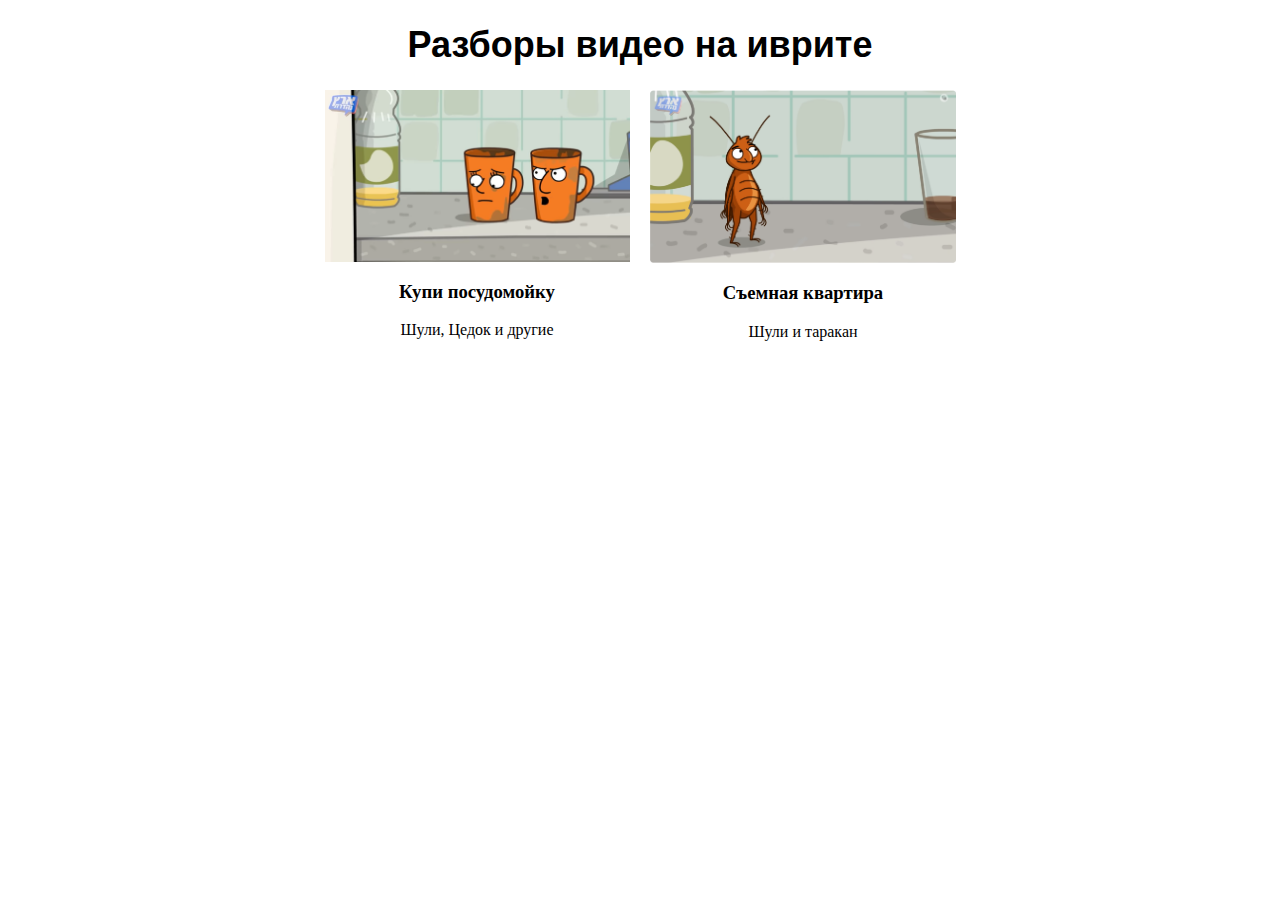
<file: index.html>
<!DOCTYPE html>
<html lang="ru">
<head>
    <meta charset="UTF-8">
    <title>Разборы видео</title>
    <style>
        body {
            text-align: center; /* Центрирование содержимого в body */
        }
        h1 {
            font-size: 36px;
            color: rgb(0, 0, 0);
            font-family: Arial, sans-serif;
            text-align: center; /* Центрирование заголовка */
        }
        .gallery {
            display: flex;
            flex-wrap: wrap;
            justify-content: space-between;
            margin: auto; /* Центрирование контейнера */
            max-width: 50%; /* Максимальная ширина контейнера */
        }
        .gallery-item {
            width: calc(50% - 10px); /* Ширина блоков, включая некоторый отступ */
            margin-bottom: 15px;
        }
        .gallery-item a {
            text-decoration: none;
            color: black;
            display: block; /* Убедитесь, что ссылка занимает весь блок */
        }
        .gallery-item img {
            max-width: 100%;
            height: auto;
            display: block;
        }
        /* Дополнительные стили */
    </style>
    
</head>

<!-- Google tag (gtag.js) -->
<script async src="https://www.googletagmanager.com/gtag/js?id=G-L5J310LQY6"></script>
<script>
  window.dataLayer = window.dataLayer || [];
  function gtag(){dataLayer.push(arguments);}
  gtag('js', new Date());

  gtag('config', 'G-L5J310LQY6');
</script>

<body>

    <h1>Разборы видео на иврите</h1>   

    <div class="gallery">
        <!-- Блок 1 -->
        <div class="gallery-item">
            <a href="cedok.html">
                <img src="Images/Multpage/cedok.png" alt="Описание изображения 1">
                <h3>Купи посудомойку</h3>
                <p>Шули, Цедок и другие</p>
            </a>
        </div>
        <!-- Блок 2 -->
        <div class="gallery-item">
            <a href="cucaracha.html">
                <img src="Images/Multpage/cucaracha.png" alt="Описание изображения 2">
                <h3>Съемная квартира</h3>
                <p>Шули и таракан</p>
            </a>
        </div>
     

        <!-- Добавьте дополнительные блоки по аналогии -->
    </div>
</body>
</html>
</file>
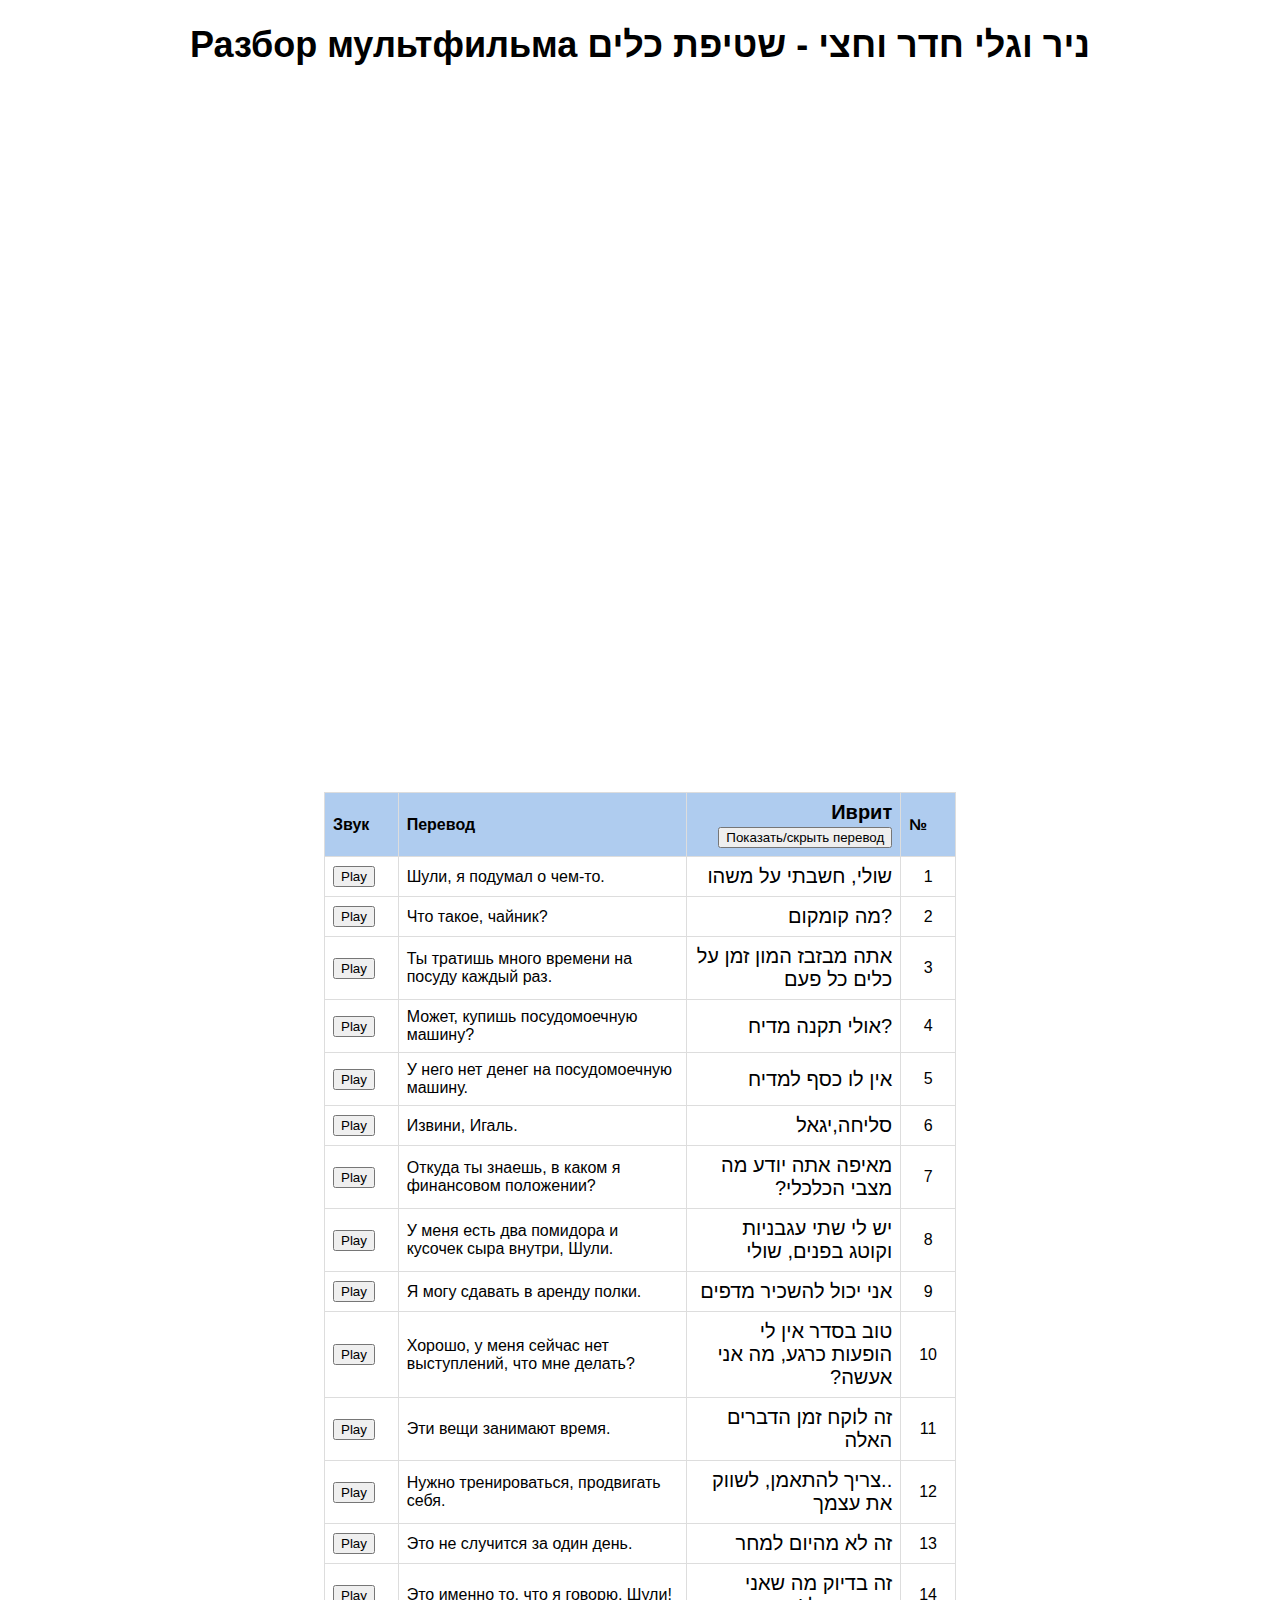
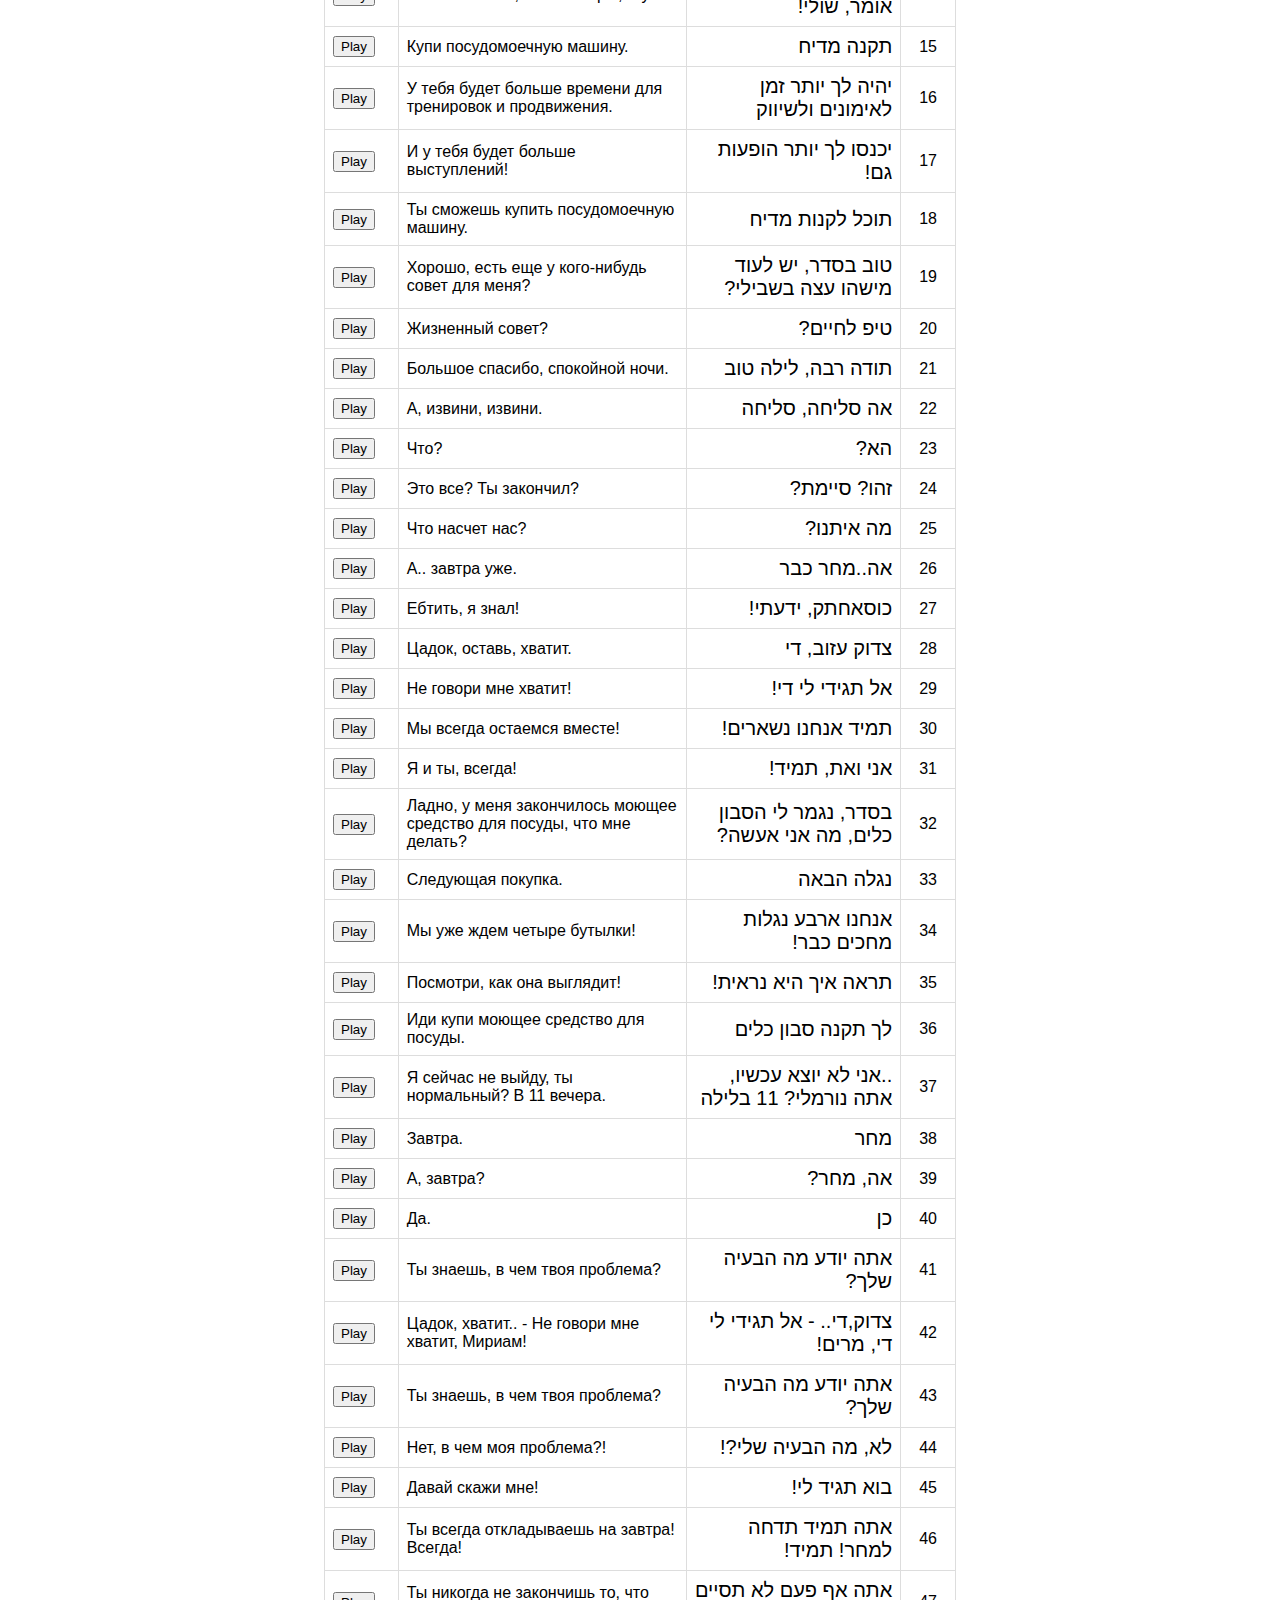
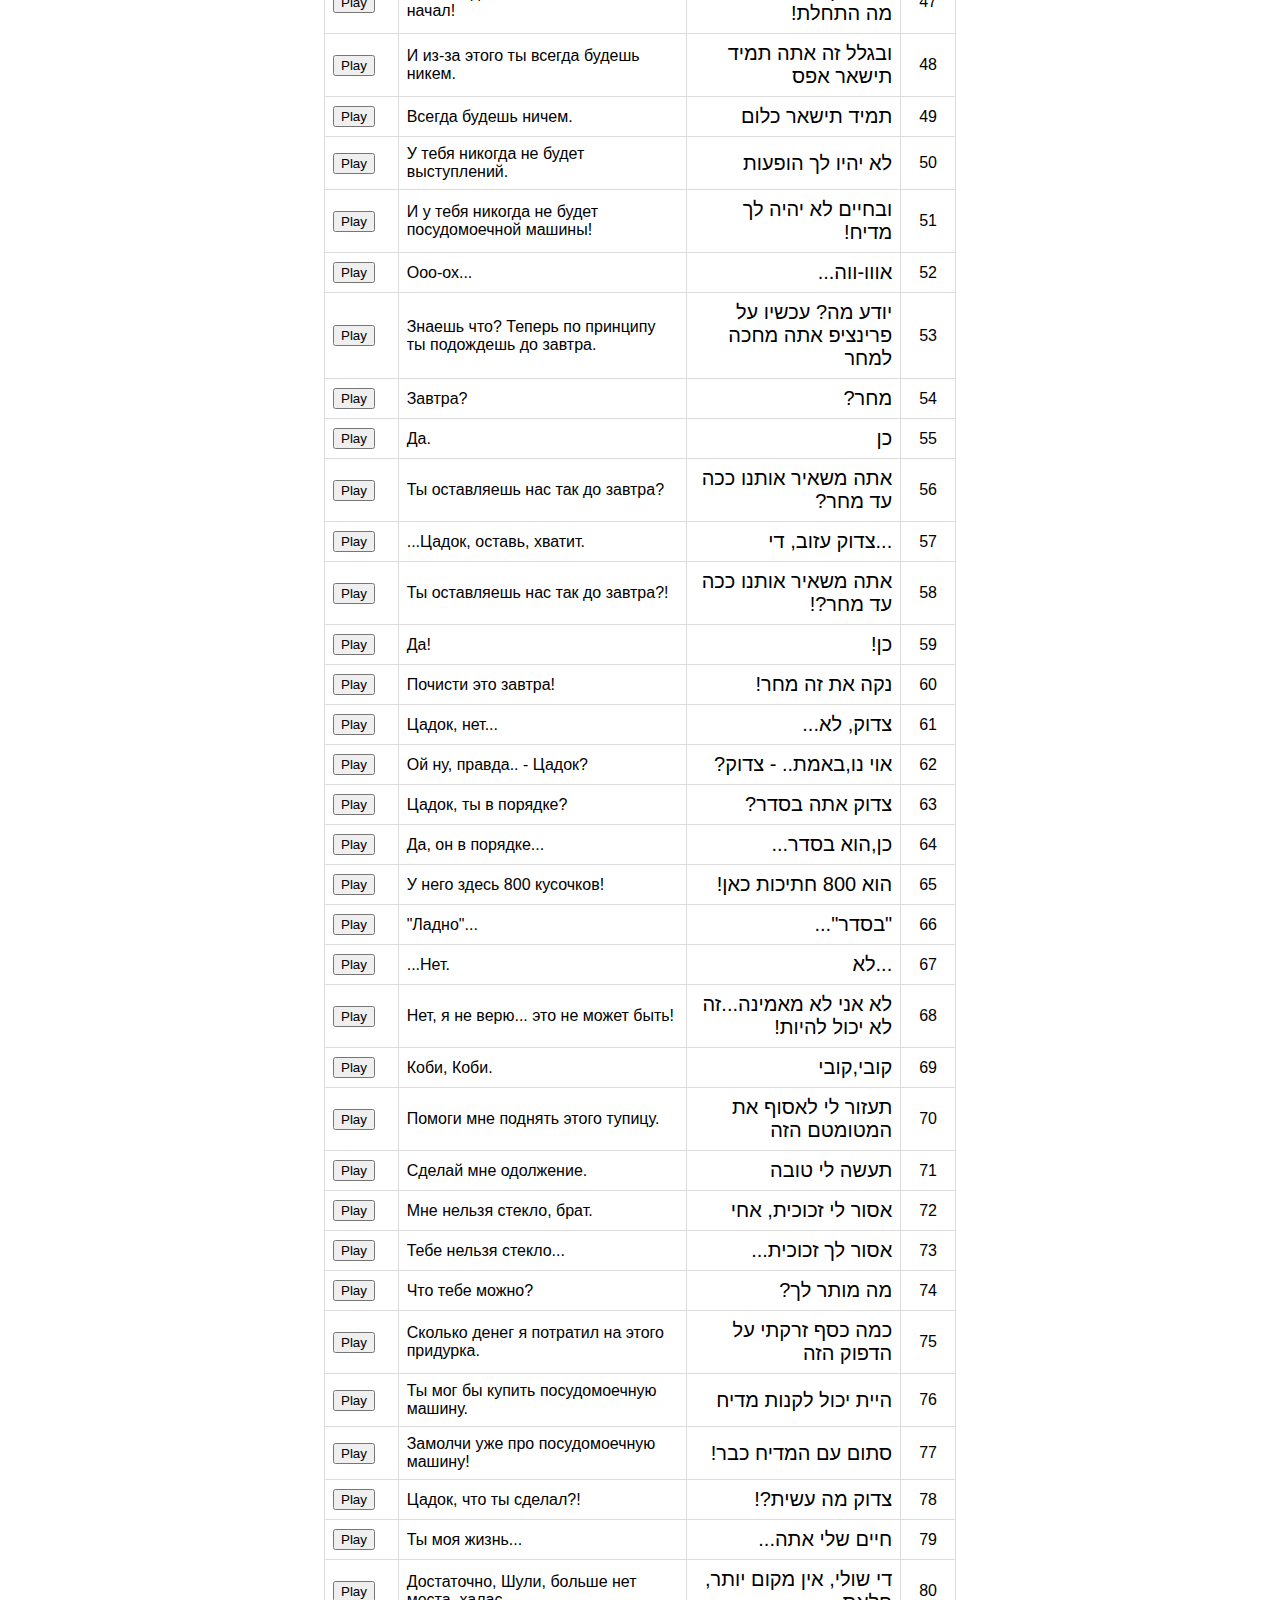
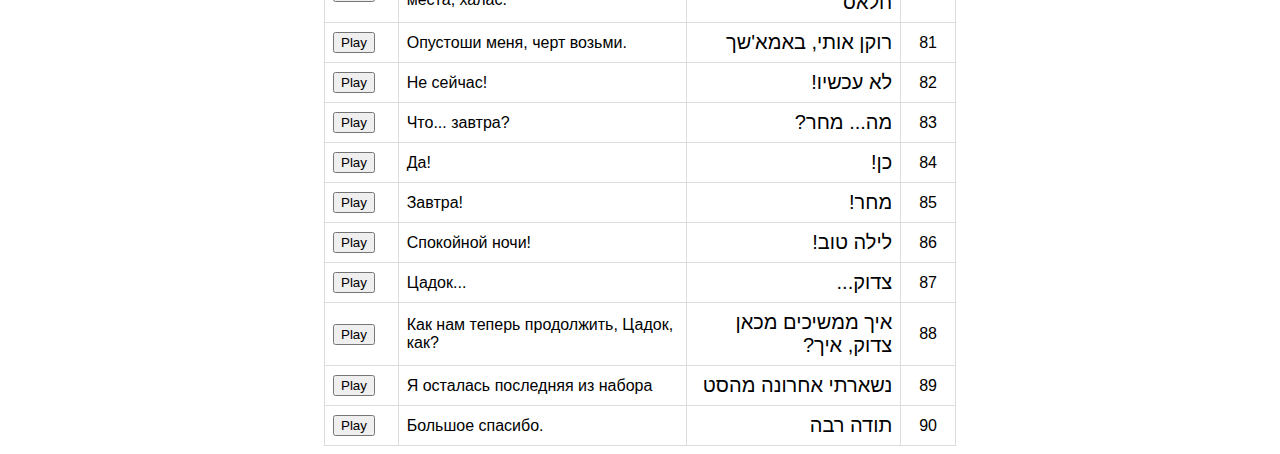
<file: cedok.html>
<!DOCTYPE html>
<html lang="ru">
<head>
    <meta charset="UTF-8">
    <title>Lomdim Ivrit</title>
    <!-- <link rel="icon" type="image/png" href="/favicon.png"> -->
    <link rel="stylesheet" href="style.css"> 
</head>

<!-- Google tag (gtag.js) -->
<script async src="https://www.googletagmanager.com/gtag/js?id=G-L5J310LQY6"></script>
<script>
  window.dataLayer = window.dataLayer || [];
  function gtag(){dataLayer.push(arguments);}
  gtag('js', new Date());

  gtag('config', 'G-L5J310LQY6');
</script>

<body>

    <h1>Разбор мультфильма ניר וגלי חדר וחצי - שטיפת כלים</h1>


    <iframe class="youtube-video" width="560" height="315" src="https://www.youtube.com/embed/tQFcjUktpRU?si=yHYcJIpse3RkezZ0" 
    title="YouTube video player" frameborder="0" allow="accelerometer; autoplay; clipboard-write; encrypted-media; gyroscope; picture-in-picture; web-share" 
    allowfullscreen></iframe>


    <br>
    <br>

    <iframe class="youtube-video" width="560" height="315" src="https://www.youtube.com/embed/1qc_RrV8SQg?si=gn6B2Z33pThDX98H&amp;start=133" 
    title="YouTube video player" frameborder="0" allow="accelerometer; autoplay; clipboard-write; encrypted-media; gyroscope; picture-in-picture; web-share" 
    allowfullscreen></iframe>

    <br>
    <br>

    

    <table>
        <thead>
            <tr>
                <th class="sound_button-column">Звук</th>
                <th class="russian-text">Перевод</th>
                <th class="hebrew-text">Иврит <button onclick="toggleTranslationColumn()">Показать/скрыть перевод</button></th>
                <th>№</th>
            </tr>
        </thead>
        <tbody>
            <tr>
                <td><button class="audio-button" onclick="playAudio('trackpadded_track_1.mp3')">Play</button><audio id="trackpadded_track_1.mp3" src="Audio/Tikne_mediach/padded_track_1.mp3"></audio></td>
                <td class="russian-text">Шули, я подумал о чем-то.</td>
                <td class="hebrew-text">שולי, חשבתי על משהו  </td>
                <td class="number">1</td>
            </tr>
            <tr>
                <td><button class="audio-button" onclick="playAudio('trackpadded_track_2.mp3')">Play</button><audio id="trackpadded_track_2.mp3" src="Audio/Tikne_mediach/padded_track_2.mp3"></audio></td>
                <td class="russian-text">Что такое, чайник?</td>
                <td class="hebrew-text">?מה קומקום</td>
                <td class="number">2</td>
            </tr>
            <tr>
                <td><button class="audio-button" onclick="playAudio('trackpadded_track_3.mp3')">Play</button><audio id="trackpadded_track_3.mp3" src="Audio/Tikne_mediach/padded_track_3.mp3"></audio></td>
                <td class="russian-text">Ты тратишь много времени на посуду каждый раз.</td>
                <td class="hebrew-text">אתה מבזבז המון זמן על כלים כל פעם</td>
                <td class="number">3</td>
            </tr>
            <tr>
                <td><button class="audio-button" onclick="playAudio('trackpadded_track_4.mp3')">Play</button><audio id="trackpadded_track_4.mp3" src="Audio/Tikne_mediach/padded_track_4.mp3"></audio></td>
                <td class="russian-text">Может, купишь посудомоечную машину?</td>
                <td class="hebrew-text">?אולי תקנה מדיח</td>
                <td class="number">4</td>
            </tr>
            <tr>
                <td><button class="audio-button" onclick="playAudio('trackpadded_track_5.mp3')">Play</button><audio id="trackpadded_track_5.mp3" src="Audio/Tikne_mediach/padded_track_5.mp3"></audio></td>
                <td class="russian-text">У него нет денег на посудомоечную машину.</td>
                <td class="hebrew-text">אין לו כסף למדיח</td>
                <td class="number">5</td>
            </tr>
            <tr>
                <td><button class="audio-button" onclick="playAudio('trackpadded_track_6.mp3')">Play</button><audio id="trackpadded_track_6.mp3" src="Audio/Tikne_mediach/padded_track_6.mp3"></audio></td>
                <td class="russian-text">Извини, Игаль.</td>
                <td class="hebrew-text">סליחה,יגאל</td>
                <td class="number">6</td>
            </tr>
            <tr>
                <td><button class="audio-button" onclick="playAudio('trackpadded_track_7.mp3')">Play</button><audio id="trackpadded_track_7.mp3" src="Audio/Tikne_mediach/padded_track_7.mp3"></audio></td>
                <td class="russian-text">Откуда ты знаешь, в каком я финансовом положении?</td>
                <td class="hebrew-text">מאיפה אתה יודע מה מצבי הכלכלי?</td>
                <td class="number">7</td>
            </tr>
            <tr>
                <td><button class="audio-button" onclick="playAudio('trackpadded_track_8.mp3')">Play</button><audio id="trackpadded_track_8.mp3" src="Audio/Tikne_mediach/padded_track_8.mp3"></audio></td>
                <td class="russian-text">У меня есть два помидора и кусочек сыра внутри, Шули.</td>
                <td class="hebrew-text">יש לי שתי עגבניות וקוטג בפנים, שולי</td>
                <td class="number">8</td>
            </tr>
            <tr>
                <td><button class="audio-button" onclick="playAudio('trackpadded_track_9.mp3')">Play</button><audio id="trackpadded_track_9.mp3" src="Audio/Tikne_mediach/padded_track_9.mp3"></audio></td>
                <td class="russian-text">Я могу сдавать в аренду полки.</td>
                <td class="hebrew-text">אני יכול להשכיר מדפים</td>
                <td class="number">9</td>
            </tr>
            <tr>
                <td><button class="audio-button" onclick="playAudio('trackpadded_track_10.mp3')">Play</button><audio id="trackpadded_track_10.mp3" src="Audio/Tikne_mediach/padded_track_10.mp3"></audio></td>
                <td class="russian-text">Хорошо, у меня сейчас нет выступлений, что мне делать?</td>
                <td class="hebrew-text">טוב בסדר אין לי הופעות כרגע, מה אני אעשה?</td>
                <td class="number">10</td>
            </tr>
            <tr>
                <td><button class="audio-button" onclick="playAudio('trackpadded_track_11.mp3')">Play</button><audio id="trackpadded_track_11.mp3" src="Audio/Tikne_mediach/padded_track_11.mp3"></audio></td>
                <td class="russian-text">Эти вещи занимают время.</td>
                <td class="hebrew-text">זה לוקח זמן הדברים האלה</td>
                <td class="number">11</td>
            </tr>
            <tr>
                <td><button class="audio-button" onclick="playAudio('trackpadded_track_12.mp3')">Play</button><audio id="trackpadded_track_12.mp3" src="Audio/Tikne_mediach/padded_track_12.mp3"></audio></td>
                <td class="russian-text">Нужно тренироваться, продвигать себя.</td>
                <td class="hebrew-text">..צריך להתאמן, לשווק את עצמך</td>
                <td class="number">12</td>
            </tr>
            <tr>
                <td><button class="audio-button" onclick="playAudio('trackpadded_track_13.mp3')">Play</button><audio id="trackpadded_track_13.mp3" src="Audio/Tikne_mediach/padded_track_13.mp3"></audio></td>
                <td class="russian-text">Это не случится за один день.</td>
                <td class="hebrew-text">זה לא מהיום למחר</td>
                <td class="number">13</td>
            </tr>
            <tr>
                <td><button class="audio-button" onclick="playAudio('trackpadded_track_14.mp3')">Play</button><audio id="trackpadded_track_14.mp3" src="Audio/Tikne_mediach/padded_track_14.mp3"></audio></td>
                <td class="russian-text">Это именно то, что я говорю, Шули!</td>
                <td class="hebrew-text">זה בדיוק מה שאני אומר, שולי!</td>
                <td class="number">14</td>
            </tr>
            <tr>
                <td><button class="audio-button" onclick="playAudio('trackpadded_track_15.mp3')">Play</button><audio id="trackpadded_track_15.mp3" src="Audio/Tikne_mediach/padded_track_15.mp3"></audio></td>
                <td class="russian-text">Купи посудомоечную машину.</td>
                <td class="hebrew-text">תקנה מדיח</td>
                <td class="number">15</td>
            </tr>
            <tr>
                <td><button class="audio-button" onclick="playAudio('trackpadded_track_16.mp3')">Play</button><audio id="trackpadded_track_16.mp3" src="Audio/Tikne_mediach/padded_track_16.mp3"></audio></td>
                <td class="russian-text">У тебя будет больше времени для тренировок и продвижения.</td>
                <td class="hebrew-text">יהיה לך יותר זמן לאימונים ולשיווק</td>
                <td class="number">16</td>
            </tr>
            <tr>
                <td><button class="audio-button" onclick="playAudio('trackpadded_track_17.mp3')">Play</button><audio id="trackpadded_track_17.mp3" src="Audio/Tikne_mediach/padded_track_17.mp3"></audio></td>
                <td class="russian-text">И у тебя будет больше выступлений!</td>
                <td class="hebrew-text">יכנסו לך יותר הופעות גם!</td>
                <td class="number">17</td>
            </tr>
            <tr>
                <td><button class="audio-button" onclick="playAudio('trackpadded_track_18.mp3')">Play</button><audio id="trackpadded_track_18.mp3" src="Audio/Tikne_mediach/padded_track_18.mp3"></audio></td>
                <td class="russian-text">Ты сможешь купить посудомоечную машину.</td>
                <td class="hebrew-text">תוכל לקנות מדיח</td>
                <td class="number">18</td>
            </tr>
            <tr>
                <td><button class="audio-button" onclick="playAudio('trackpadded_track_19.mp3')">Play</button><audio id="trackpadded_track_19.mp3" src="Audio/Tikne_mediach/padded_track_19.mp3"></audio></td>
                <td class="russian-text">Хорошо, есть еще у кого-нибудь совет для меня?</td>
                <td class="hebrew-text">טוב בסדר, יש לעוד מישהו עצה בשבילי?</td>
                <td class="number">19</td>
            </tr>
            <tr>
                <td><button class="audio-button" onclick="playAudio('trackpadded_track_20.mp3')">Play</button><audio id="trackpadded_track_20.mp3" src="Audio/Tikne_mediach/padded_track_20.mp3"></audio></td>
                <td class="russian-text">Жизненный совет?</td>
                <td class="hebrew-text">טיפ לחיים?</td>
                <td class="number">20</td>
            </tr>
            <tr>
                <td><button class="audio-button" onclick="playAudio('trackpadded_track_21.mp3')">Play</button><audio id="trackpadded_track_21.mp3" src="Audio/Tikne_mediach/padded_track_21.mp3"></audio></td>
                <td class="russian-text">Большое спасибо, спокойной ночи.</td>
                <td class="hebrew-text">תודה רבה, לילה טוב</td>
                <td class="number">21</td>
            </tr>
            <tr>
                <td><button class="audio-button" onclick="playAudio('trackpadded_track_22.mp3')">Play</button><audio id="trackpadded_track_22.mp3" src="Audio/Tikne_mediach/padded_track_22.mp3"></audio></td>
                <td class="russian-text">А, извини, извини.</td>
                <td class="hebrew-text">אה סליחה, סליחה</td>
                <td class="number">22</td>
            </tr>
            <tr>
                <td><button class="audio-button" onclick="playAudio('trackpadded_track_23.mp3')">Play</button><audio id="trackpadded_track_23.mp3" src="Audio/Tikne_mediach/padded_track_23.mp3"></audio></td>
                <td class="russian-text">Что?</td>
                <td class="hebrew-text">הא?</td>
                <td class="number">23</td>
            </tr>
            <tr>
                <td><button class="audio-button" onclick="playAudio('trackpadded_track_24.mp3')">Play</button><audio id="trackpadded_track_24.mp3" src="Audio/Tikne_mediach/padded_track_24.mp3"></audio></td>
                <td class="russian-text">Это все? Ты закончил?</td>
                <td class="hebrew-text">זהו? סיימת?</td>
                <td class="number">24</td>
            </tr>
            <tr>
                <td><button class="audio-button" onclick="playAudio('trackpadded_track_25.mp3')">Play</button><audio id="trackpadded_track_25.mp3" src="Audio/Tikne_mediach/padded_track_25.mp3"></audio></td>
                <td class="russian-text">Что насчет нас?</td>
                <td class="hebrew-text">מה איתנו?</td>
                <td class="number">25</td>
            </tr>
            <tr>
                <td><button class="audio-button" onclick="playAudio('trackpadded_track_26.mp3')">Play</button><audio id="trackpadded_track_26.mp3" src="Audio/Tikne_mediach/padded_track_26.mp3"></audio></td>
                <td class="russian-text">А.. завтра уже.</td>
                <td class="hebrew-text">אה..מחר כבר</td>
                <td class="number">26</td>
            </tr>
            <tr>
                <td><button class="audio-button" onclick="playAudio('trackpadded_track_27.mp3')">Play</button><audio id="trackpadded_track_27.mp3" src="Audio/Tikne_mediach/padded_track_27.mp3"></audio></td>
                <td class="russian-text">Ебтить, я знал!</td>
                <td class="hebrew-text">כוסאחתק, ידעתי!</td>
                <td class="number">27</td>
            </tr>
            <tr>
                <td><button class="audio-button" onclick="playAudio('trackpadded_track_28.mp3')">Play</button><audio id="trackpadded_track_28.mp3" src="Audio/Tikne_mediach/padded_track_28.mp3"></audio></td>
                <td class="russian-text">Цадок, оставь, хватит.</td>
                <td class="hebrew-text">צדוק עזוב, די</td>
                <td class="number">28</td>
            </tr>
            <tr>
                <td><button class="audio-button" onclick="playAudio('trackpadded_track_29.mp3')">Play</button><audio id="trackpadded_track_29.mp3" src="Audio/Tikne_mediach/padded_track_29.mp3"></audio></td>
                <td class="russian-text">Не говори мне хватит!</td>
                <td class="hebrew-text">אל תגידי לי די!</td>
                <td class="number">29</td>
            </tr>
            <tr>
                <td><button class="audio-button" onclick="playAudio('trackpadded_track_30.mp3')">Play</button><audio id="trackpadded_track_30.mp3" src="Audio/Tikne_mediach/padded_track_30.mp3"></audio></td>
                <td class="russian-text">Мы всегда остаемся вместе!</td>
                <td class="hebrew-text">תמיד אנחנו נשארים!</td>
                <td class="number">30</td>
            </tr>
            <tr>
                <td><button class="audio-button" onclick="playAudio('trackpadded_track_31.mp3')">Play</button><audio id="trackpadded_track_31.mp3" src="Audio/Tikne_mediach/padded_track_31.mp3"></audio></td>
                <td class="russian-text">Я и ты, всегда!</td>
                <td class="hebrew-text">אני ואת, תמיד!</td>
                <td class="number">31</td>
            </tr>
            <tr>
                <td><button class="audio-button" onclick="playAudio('trackpadded_track_32.mp3')">Play</button><audio id="trackpadded_track_32.mp3" src="Audio/Tikne_mediach/padded_track_32.mp3"></audio></td>
                <td class="russian-text">Ладно, у меня закончилось моющее средство для посуды, что мне делать?</td>
                <td class="hebrew-text">בסדר, נגמר לי הסבון כלים, מה אני אעשה?</td>
                <td class="number">32</td>
            </tr>
            <tr>
                <td><button class="audio-button" onclick="playAudio('trackpadded_track_33.mp3')">Play</button><audio id="trackpadded_track_33.mp3" src="Audio/Tikne_mediach/padded_track_33.mp3"></audio></td>
                <td class="russian-text">Следующая покупка.</td>
                <td class="hebrew-text">נגלה הבאה</td>
                <td class="number">33</td>
            </tr>
            <tr>
                <td><button class="audio-button" onclick="playAudio('trackpadded_track_34.mp3')">Play</button><audio id="trackpadded_track_34.mp3" src="Audio/Tikne_mediach/padded_track_34.mp3"></audio></td>
                <td class="russian-text">Мы уже ждем четыре бутылки!</td>
                <td class="hebrew-text"> אנחנו ארבע נגלות מחכים כבר!</td>
                <td class="number">34</td>
            </tr>
            <tr>
                <td><button class="audio-button" onclick="playAudio('trackpadded_track_35.mp3')">Play</button><audio id="trackpadded_track_35.mp3" src="Audio/Tikne_mediach/padded_track_35.mp3"></audio></td>
                <td class="russian-text">Посмотри, как она выглядит!</td>
                <td class="hebrew-text">תראה איך היא נראית!</td>
                <td class="number">35</td>
            </tr>
            <tr>
                <td><button class="audio-button" onclick="playAudio('trackpadded_track_36.mp3')">Play</button><audio id="trackpadded_track_36.mp3" src="Audio/Tikne_mediach/padded_track_36.mp3"></audio></td>
                <td class="russian-text">Иди купи моющее средство для посуды.</td>
                <td class="hebrew-text">לך תקנה סבון כלים</td>
                <td class="number">36</td>
            </tr>
            <tr>
                <td><button class="audio-button" onclick="playAudio('trackpadded_track_37.mp3')">Play</button><audio id="trackpadded_track_37.mp3" src="Audio/Tikne_mediach/padded_track_37.mp3"></audio></td>
                <td class="russian-text">Я сейчас не выйду, ты нормальный? В 11 вечера.</td>
                <td class="hebrew-text">..אני לא יוצא עכשיו, אתה נורמלי? 11 בלילה</td>
                <td class="number">37</td>
            </tr>
            <tr>
                <td><button class="audio-button" onclick="playAudio('trackpadded_track_38.mp3')">Play</button><audio id="trackpadded_track_38.mp3" src="Audio/Tikne_mediach/padded_track_38.mp3"></audio></td>
                <td class="russian-text">Завтра.</td>
                <td class="hebrew-text">מחר</td>
                <td class="number">38</td>
            </tr>
            <tr>
                <td><button class="audio-button" onclick="playAudio('trackpadded_track_39.mp3')">Play</button><audio id="trackpadded_track_39.mp3" src="Audio/Tikne_mediach/padded_track_39.mp3"></audio></td>
                <td class="russian-text">А, завтра?</td>
                <td class="hebrew-text">אה, מחר?</td>
                <td class="number">39</td>
            </tr>
            <tr>
                <td><button class="audio-button" onclick="playAudio('trackpadded_track_40.mp3')">Play</button><audio id="trackpadded_track_40.mp3" src="Audio/Tikne_mediach/padded_track_40.mp3"></audio></td>
                <td class="russian-text">Да.</td>
                <td class="hebrew-text">כן</td>
                <td class="number">40</td>
            </tr>
            <tr>
                <td><button class="audio-button" onclick="playAudio('trackpadded_track_41.mp3')">Play</button><audio id="trackpadded_track_41.mp3" src="Audio/Tikne_mediach/padded_track_41.mp3"></audio></td>
                <td class="russian-text">Ты знаешь, в чем твоя проблема?</td>
                <td class="hebrew-text">אתה יודע מה הבעיה שלך?</td>
                <td class="number">41</td>
            </tr>
            <tr>
                <td><button class="audio-button" onclick="playAudio('trackpadded_track_42.mp3')">Play</button><audio id="trackpadded_track_42.mp3" src="Audio/Tikne_mediach/padded_track_42.mp3"></audio></td>
                <td class="russian-text">Цадок, хватит.. - Не говори мне хватит, Мириам!</td>
                <td class="hebrew-text">צדוק,די.. - אל תגידי לי די, מרים!</td>
                <td class="number">42</td>
            </tr>
            <tr>
                <td><button class="audio-button" onclick="playAudio('trackpadded_track_43.mp3')">Play</button><audio id="trackpadded_track_43.mp3" src="Audio/Tikne_mediach/padded_track_43.mp3"></audio></td>
                <td class="russian-text">Ты знаешь, в чем твоя проблема?</td>
                <td class="hebrew-text">אתה יודע מה הבעיה שלך?</td>
                <td class="number">43</td>
            </tr>
            <tr>
                <td><button class="audio-button" onclick="playAudio('trackpadded_track_44.mp3')">Play</button><audio id="trackpadded_track_44.mp3" src="Audio/Tikne_mediach/padded_track_44.mp3"></audio></td>
                <td class="russian-text">Нет, в чем моя проблема?!</td>
                <td class="hebrew-text">לא, מה הבעיה שלי?!</td>
                <td class="number">44</td>
            </tr>
            <tr>
                <td><button class="audio-button" onclick="playAudio('trackpadded_track_45.mp3')">Play</button><audio id="trackpadded_track_45.mp3" src="Audio/Tikne_mediach/padded_track_45.mp3"></audio></td>
                <td class="russian-text">Давай скажи мне!</td>
                <td class="hebrew-text">בוא תגיד לי!</td>
                <td class="number">45</td>
            </tr>
            <tr>
                <td><button class="audio-button" onclick="playAudio('trackpadded_track_46.mp3')">Play</button><audio id="trackpadded_track_46.mp3" src="Audio/Tikne_mediach/padded_track_46.mp3"></audio></td>
                <td class="russian-text">Ты всегда откладываешь на завтра! Всегда!</td>
                <td class="hebrew-text">אתה תמיד תדחה למחר! תמיד!</td>
                <td class="number">46</td>
            </tr>
            <tr>
                <td><button class="audio-button" onclick="playAudio('trackpadded_track_47.mp3')">Play</button><audio id="trackpadded_track_47.mp3" src="Audio/Tikne_mediach/padded_track_47.mp3"></audio></td>
                <td class="russian-text">Ты никогда не закончишь то, что начал!</td>
                <td class="hebrew-text">אתה אף פעם לא תסיים מה התחלת!</td>
                <td class="number">47</td>
            </tr>
            <tr>
                <td><button class="audio-button" onclick="playAudio('trackpadded_track_48.mp3')">Play</button><audio id="trackpadded_track_48.mp3" src="Audio/Tikne_mediach/padded_track_48.mp3"></audio></td>
                <td class="russian-text">И из-за этого ты всегда будешь никем.</td>
                <td class="hebrew-text">ובגלל זה אתה תמיד תישאר אפס</td>
                <td class="number">48</td>
            </tr>
            <tr>
                <td><button class="audio-button" onclick="playAudio('trackpadded_track_49.mp3')">Play</button><audio id="trackpadded_track_49.mp3" src="Audio/Tikne_mediach/padded_track_49.mp3"></audio></td>
                <td class="russian-text">Всегда будешь ничем.</td>
                <td class="hebrew-text">תמיד תישאר כלום</td>
                <td class="number">49</td>
            </tr>
            <tr>
                <td><button class="audio-button" onclick="playAudio('trackpadded_track_50.mp3')">Play</button><audio id="trackpadded_track_50.mp3" src="Audio/Tikne_mediach/padded_track_50.mp3"></audio></td>
                <td class="russian-text">У тебя никогда не будет выступлений.</td>
                <td class="hebrew-text">לא יהיו לך הופעות</td>
                <td class="number">50</td>
            </tr>
            <tr>
                <td><button class="audio-button" onclick="playAudio('trackpadded_track_51.mp3')">Play</button><audio id="trackpadded_track_51.mp3" src="Audio/Tikne_mediach/padded_track_51.mp3"></audio></td>
                <td class="russian-text">И у тебя никогда не будет посудомоечной машины!</td>
                <td class="hebrew-text"> ובחיים לא יהיה לך מדיח!</td>
                <td class="number">51</td>
            </tr>
            <tr>
                <td><button class="audio-button" onclick="playAudio('trackpadded_track_52.mp3')">Play</button><audio id="trackpadded_track_52.mp3" src="Audio/Tikne_mediach/padded_track_52.mp3"></audio></td>
                <td class="russian-text">Ооо-ох...</td>
                <td class="hebrew-text">אווו-ווה...</td>
                <td class="number">52</td>
            </tr>
            <tr>
                <td><button class="audio-button" onclick="playAudio('trackpadded_track_53.mp3')">Play</button><audio id="trackpadded_track_53.mp3" src="Audio/Tikne_mediach/padded_track_53.mp3"></audio></td>
                <td class="russian-text">Знаешь что? Теперь по принципу ты подождешь до завтра.</td>
                <td class="hebrew-text">יודע מה? עכשיו על פרינציפ אתה מחכה למחר</td>
                <td class="number">53</td>
            </tr>
            <tr>
                <td><button class="audio-button" onclick="playAudio('trackpadded_track_54.mp3')">Play</button><audio id="trackpadded_track_54.mp3" src="Audio/Tikne_mediach/padded_track_54.mp3"></audio></td>
                <td class="russian-text">Завтра?</td>
                <td class="hebrew-text">מחר?</td>
                <td class="number">54</td>
            </tr>
            <tr>
                <td><button class="audio-button" onclick="playAudio('trackpadded_track_55.mp3')">Play</button><audio id="trackpadded_track_55.mp3" src="Audio/Tikne_mediach/padded_track_55.mp3"></audio></td>
                <td class="russian-text">Да.</td>
                <td class="hebrew-text">כן</td>
                <td class="number">55</td>
            </tr>
            <tr>
                <td><button class="audio-button" onclick="playAudio('trackpadded_track_56.mp3')">Play</button><audio id="trackpadded_track_56.mp3" src="Audio/Tikne_mediach/padded_track_56.mp3"></audio></td>
                <td class="russian-text">Ты оставляешь нас так до завтра?</td>
                <td class="hebrew-text">אתה משאיר אותנו ככה עד מחר?</td>
                <td class="number">56</td>
            </tr>
            <tr>
                <td><button class="audio-button" onclick="playAudio('trackpadded_track_57.mp3')">Play</button><audio id="trackpadded_track_57.mp3" src="Audio/Tikne_mediach/padded_track_57.mp3"></audio></td>
                <td class="russian-text">...Цадок, оставь, хватит.</td>
                <td class="hebrew-text">...צדוק עזוב, די</td>
                <td class="number">57</td>
            </tr>
            <tr>
                <td><button class="audio-button" onclick="playAudio('trackpadded_track_58.mp3')">Play</button><audio id="trackpadded_track_58.mp3" src="Audio/Tikne_mediach/padded_track_58.mp3"></audio></td>
                <td class="russian-text">Ты оставляешь нас так до завтра?!</td>
                <td class="hebrew-text">אתה משאיר אותנו ככה עד מחר?!</td>
                <td class="number">58</td>
            </tr>
            <tr>
                <td><button class="audio-button" onclick="playAudio('trackpadded_track_59.mp3')">Play</button><audio id="trackpadded_track_59.mp3" src="Audio/Tikne_mediach/padded_track_59.mp3"></audio></td>
                <td class="russian-text">Да!</td>
                <td class="hebrew-text">כן!</td>
                <td class="number">59</td>
            </tr>
            <tr>
                <td><button class="audio-button" onclick="playAudio('trackpadded_track_60.mp3')">Play</button><audio id="trackpadded_track_60.mp3" src="Audio/Tikne_mediach/padded_track_60.mp3"></audio></td>
                <td class="russian-text">Почисти это завтра!</td>
                <td class="hebrew-text">נקה את זה מחר!</td>
                <td class="number">60</td>
            </tr>
            <tr>
                <td><button class="audio-button" onclick="playAudio('trackpadded_track_61.mp3')">Play</button><audio id="trackpadded_track_61.mp3" src="Audio/Tikne_mediach/padded_track_61.mp3"></audio></td>
                <td class="russian-text">Цадок, нет...</td>
                <td class="hebrew-text">צדוק, לא...</td>
                <td class="number">61</td>
            </tr>
            <tr>
                <td><button class="audio-button" onclick="playAudio('trackpadded_track_62.mp3')">Play</button><audio id="trackpadded_track_62.mp3" src="Audio/Tikne_mediach/padded_track_62.mp3"></audio></td>
                <td class="russian-text">Ой ну, правда.. - Цадок?</td>
                <td class="hebrew-text">אוי נו,באמת.. - צדוק?</td>
                <td class="number">62</td>
            </tr>
            <tr>
                <td><button class="audio-button" onclick="playAudio('trackpadded_track_63.mp3')">Play</button><audio id="trackpadded_track_63.mp3" src="Audio/Tikne_mediach/padded_track_63.mp3"></audio></td>
                <td class="russian-text">Цадок, ты в порядке?</td>
                <td class="hebrew-text">צדוק אתה בסדר?</td>
                <td class="number">63</td>
            </tr>
            <tr>
                <td><button class="audio-button" onclick="playAudio('trackpadded_track_64.mp3')">Play</button><audio id="trackpadded_track_64.mp3" src="Audio/Tikne_mediach/padded_track_64.mp3"></audio></td>
                <td class="russian-text">Да, он в порядке...</td>
                <td class="hebrew-text">כן,הוא בסדר...</td>
                <td class="number">64</td>
            </tr>
            <tr>
                <td><button class="audio-button" onclick="playAudio('trackpadded_track_65.mp3')">Play</button><audio id="trackpadded_track_65.mp3" src="Audio/Tikne_mediach/padded_track_65.mp3"></audio></td>
                <td class="russian-text">У него здесь 800 кусочков!</td>
                <td class="hebrew-text">הוא 800 חתיכות כאן!</td>
                <td class="number">65</td>
            </tr>
            <tr>
                <td><button class="audio-button" onclick="playAudio('trackpadded_track_66.mp3')">Play</button><audio id="trackpadded_track_66.mp3" src="Audio/Tikne_mediach/padded_track_66.mp3"></audio></td>
                <td class="russian-text">&quot;Ладно&quot;...</td>
                <td class="hebrew-text">&quot;בסדר&quot;...</td>
                <td class="number">66</td>
            </tr>
            <tr>
                <td><button class="audio-button" onclick="playAudio('trackpadded_track_67.mp3')">Play</button><audio id="trackpadded_track_67.mp3" src="Audio/Tikne_mediach/padded_track_67.mp3"></audio></td>
                <td class="russian-text">...Нет.</td>
                <td class="hebrew-text">...לא</td>
                <td class="number">67</td>
            </tr>
            <tr>
                <td><button class="audio-button" onclick="playAudio('trackpadded_track_68.mp3')">Play</button><audio id="trackpadded_track_68.mp3" src="Audio/Tikne_mediach/padded_track_68.mp3"></audio></td>
                <td class="russian-text">Нет, я не верю... это не может быть!</td>
                <td class="hebrew-text">לא אני לא מאמינה...זה לא יכול להיות!</td>
                <td class="number">68</td>
            </tr>
            <tr>
                <td><button class="audio-button" onclick="playAudio('trackpadded_track_69.mp3')">Play</button><audio id="trackpadded_track_69.mp3" src="Audio/Tikne_mediach/padded_track_69.mp3"></audio></td>
                <td class="russian-text">Коби, Коби.</td>
                <td class="hebrew-text">קובי,קובי</td>
                <td class="number">69</td>
            </tr>
            <tr>
                <td><button class="audio-button" onclick="playAudio('trackpadded_track_70.mp3')">Play</button><audio id="trackpadded_track_70.mp3" src="Audio/Tikne_mediach/padded_track_70.mp3"></audio></td>
                <td class="russian-text">Помоги мне поднять этого тупицу.</td>
                <td class="hebrew-text">תעזור לי לאסוף את המטומטם הזה</td>
                <td class="number">70</td>
            </tr>
            <tr>
                <td><button class="audio-button" onclick="playAudio('trackpadded_track_71.mp3')">Play</button><audio id="trackpadded_track_71.mp3" src="Audio/Tikne_mediach/padded_track_71.mp3"></audio></td>
                <td class="russian-text">Сделай мне одолжение.</td>
                <td class="hebrew-text">תעשה לי טובה</td>
                <td class="number">71</td>
            </tr>
            <tr>
                <td><button class="audio-button" onclick="playAudio('trackpadded_track_72.mp3')">Play</button><audio id="trackpadded_track_72.mp3" src="Audio/Tikne_mediach/padded_track_72.mp3"></audio></td>
                <td class="russian-text">Мне нельзя стекло, брат.</td>
                <td class="hebrew-text">אסור לי זכוכית, אחי</td>
                <td class="number">72</td>
            </tr>
            <tr>
                <td><button class="audio-button" onclick="playAudio('trackpadded_track_73.mp3')">Play</button><audio id="trackpadded_track_73.mp3" src="Audio/Tikne_mediach/padded_track_73.mp3"></audio></td>
                <td class="russian-text">Тебе нельзя стекло...</td>
                <td class="hebrew-text">אסור לך זכוכית...</td>
                <td class="number">73</td>
            </tr>
            <tr>
                <td><button class="audio-button" onclick="playAudio('trackpadded_track_74.mp3')">Play</button><audio id="trackpadded_track_74.mp3" src="Audio/Tikne_mediach/padded_track_74.mp3"></audio></td>
                <td class="russian-text">Что тебе можно?</td>
                <td class="hebrew-text">מה מותר לך?</td>
                <td class="number">74</td>
            </tr>
            <tr>
                <td><button class="audio-button" onclick="playAudio('trackpadded_track_75.mp3')">Play</button><audio id="trackpadded_track_75.mp3" src="Audio/Tikne_mediach/padded_track_75.mp3"></audio></td>
                <td class="russian-text">Сколько денег я потратил на этого придурка.</td>
                <td class="hebrew-text">כמה כסף זרקתי על הדפוק הזה</td>
                <td class="number">75</td>
            </tr>
            <tr>
                <td><button class="audio-button" onclick="playAudio('trackpadded_track_76.mp3')">Play</button><audio id="trackpadded_track_76.mp3" src="Audio/Tikne_mediach/padded_track_76.mp3"></audio></td>
                <td class="russian-text">Ты мог бы купить посудомоечную машину.</td>
                <td class="hebrew-text">היית יכול לקנות מדיח</td>
                <td class="number">76</td>
            </tr>
            <tr>
                <td><button class="audio-button" onclick="playAudio('trackpadded_track_77.mp3')">Play</button><audio id="trackpadded_track_77.mp3" src="Audio/Tikne_mediach/padded_track_77.mp3"></audio></td>
                <td class="russian-text">Замолчи уже про посудомоечную машину!</td>
                <td class="hebrew-text">סתום עם המדיח כבר!</td>
                <td class="number">77</td>
            </tr>
            <tr>
                <td><button class="audio-button" onclick="playAudio('trackpadded_track_78.mp3')">Play</button><audio id="trackpadded_track_78.mp3" src="Audio/Tikne_mediach/padded_track_78.mp3"></audio></td>
                <td class="russian-text">Цадок, что ты сделал?!</td>
                <td class="hebrew-text">צדוק מה עשית?!</td>
                <td class="number">78</td>
            </tr>
            <tr>
                <td><button class="audio-button" onclick="playAudio('trackpadded_track_79.mp3')">Play</button><audio id="trackpadded_track_79.mp3" src="Audio/Tikne_mediach/padded_track_79.mp3"></audio></td>
                <td class="russian-text">Ты моя жизнь...</td>
                <td class="hebrew-text">חיים שלי אתה...</td>
                <td class="number">79</td>
            </tr>
            <tr>
                <td><button class="audio-button" onclick="playAudio('trackpadded_track_80.mp3')">Play</button><audio id="trackpadded_track_80.mp3" src="Audio/Tikne_mediach/padded_track_80.mp3"></audio></td>
                <td class="russian-text">Достаточно, Шули, больше нет места, халас.</td>
                <td class="hebrew-text">די שולי, אין מקום יותר, חלאס</td>
                <td class="number">80</td>
            </tr>
            <tr>
                <td><button class="audio-button" onclick="playAudio('trackpadded_track_81.mp3')">Play</button><audio id="trackpadded_track_81.mp3" src="Audio/Tikne_mediach/padded_track_81.mp3"></audio></td>
                <td class="russian-text">Опустоши меня, черт возьми.</td>
                <td class="hebrew-text">רוקן אותי, באמא&#x27;שך</td>
                <td class="number">81</td>
            </tr>
            <tr>
                <td><button class="audio-button" onclick="playAudio('trackpadded_track_82.mp3')">Play</button><audio id="trackpadded_track_82.mp3" src="Audio/Tikne_mediach/padded_track_82.mp3"></audio></td>
                <td class="russian-text">Не сейчас!</td>
                <td class="hebrew-text">לא עכשיו!</td>
                <td class="number">82</td>
            </tr>
            <tr>
                <td><button class="audio-button" onclick="playAudio('trackpadded_track_83.mp3')">Play</button><audio id="trackpadded_track_83.mp3" src="Audio/Tikne_mediach/padded_track_83.mp3"></audio></td>
                <td class="russian-text">Что... завтра?</td>
                <td class="hebrew-text">מה... מחר?</td>
                <td class="number">83</td>
            </tr>
            <tr>
                <td><button class="audio-button" onclick="playAudio('trackpadded_track_84.mp3')">Play</button><audio id="trackpadded_track_84.mp3" src="Audio/Tikne_mediach/padded_track_84.mp3"></audio></td>
                <td class="russian-text">Да!</td>
                <td class="hebrew-text">כן!</td>
                <td class="number">84</td>
            </tr>
            <tr>
                <td><button class="audio-button" onclick="playAudio('trackpadded_track_85.mp3')">Play</button><audio id="trackpadded_track_85.mp3" src="Audio/Tikne_mediach/padded_track_85.mp3"></audio></td>
                <td class="russian-text">Завтра!</td>
                <td class="hebrew-text">מחר!</td>
                <td class="number">85</td>
            </tr>
            <tr>
                <td><button class="audio-button" onclick="playAudio('trackpadded_track_86.mp3')">Play</button><audio id="trackpadded_track_86.mp3" src="Audio/Tikne_mediach/padded_track_86.mp3"></audio></td>
                <td class="russian-text">Спокойной ночи!</td>
                <td class="hebrew-text">לילה טוב!</td>
                <td class="number">86</td>
            </tr>
            <tr>
                <td><button class="audio-button" onclick="playAudio('trackpadded_track_87.mp3')">Play</button><audio id="trackpadded_track_87.mp3" src="Audio/Tikne_mediach/padded_track_87.mp3"></audio></td>
                <td class="russian-text">Цадок...</td>
                <td class="hebrew-text">צדוק...</td>
                <td class="number">87</td>
            </tr>
            <tr>
                <td><button class="audio-button" onclick="playAudio('trackpadded_track_88.mp3')">Play</button><audio id="trackpadded_track_88.mp3" src="Audio/Tikne_mediach/padded_track_88.mp3"></audio></td>
                <td class="russian-text">Как нам теперь продолжить, Цадок, как?</td>
                <td class="hebrew-text">איך ממשיכים מכאן צדוק, איך?</td>
                <td class="number">88</td>
            </tr>
            <tr>
                <td><button class="audio-button" onclick="playAudio('trackpadded_track_89.mp3')">Play</button><audio id="trackpadded_track_89.mp3" src="Audio/Tikne_mediach/padded_track_89.mp3"></audio></td>
                <td class="russian-text">Я осталась последняя из набора</td>
                <td class="hebrew-text">נשארתי אחרונה מהסט</td>
                <td class="number">89</td>
            </tr>
            <tr>
                <td><button class="audio-button" onclick="playAudio('trackpadded_track_90.mp3')">Play</button><audio id="trackpadded_track_90.mp3" src="Audio/Tikne_mediach/padded_track_90.mp3"></audio></td>
                <td class="russian-text">Большое спасибо.</td>
                <td class="hebrew-text">תודה רבה</td>
                <td class="number">90</td>
            </tr>
        </tbody>
    </table>    

    <script src="script.js"></script> <!-- Ссылка на ваш JavaScript файл -->
</body>
</html>
</file>
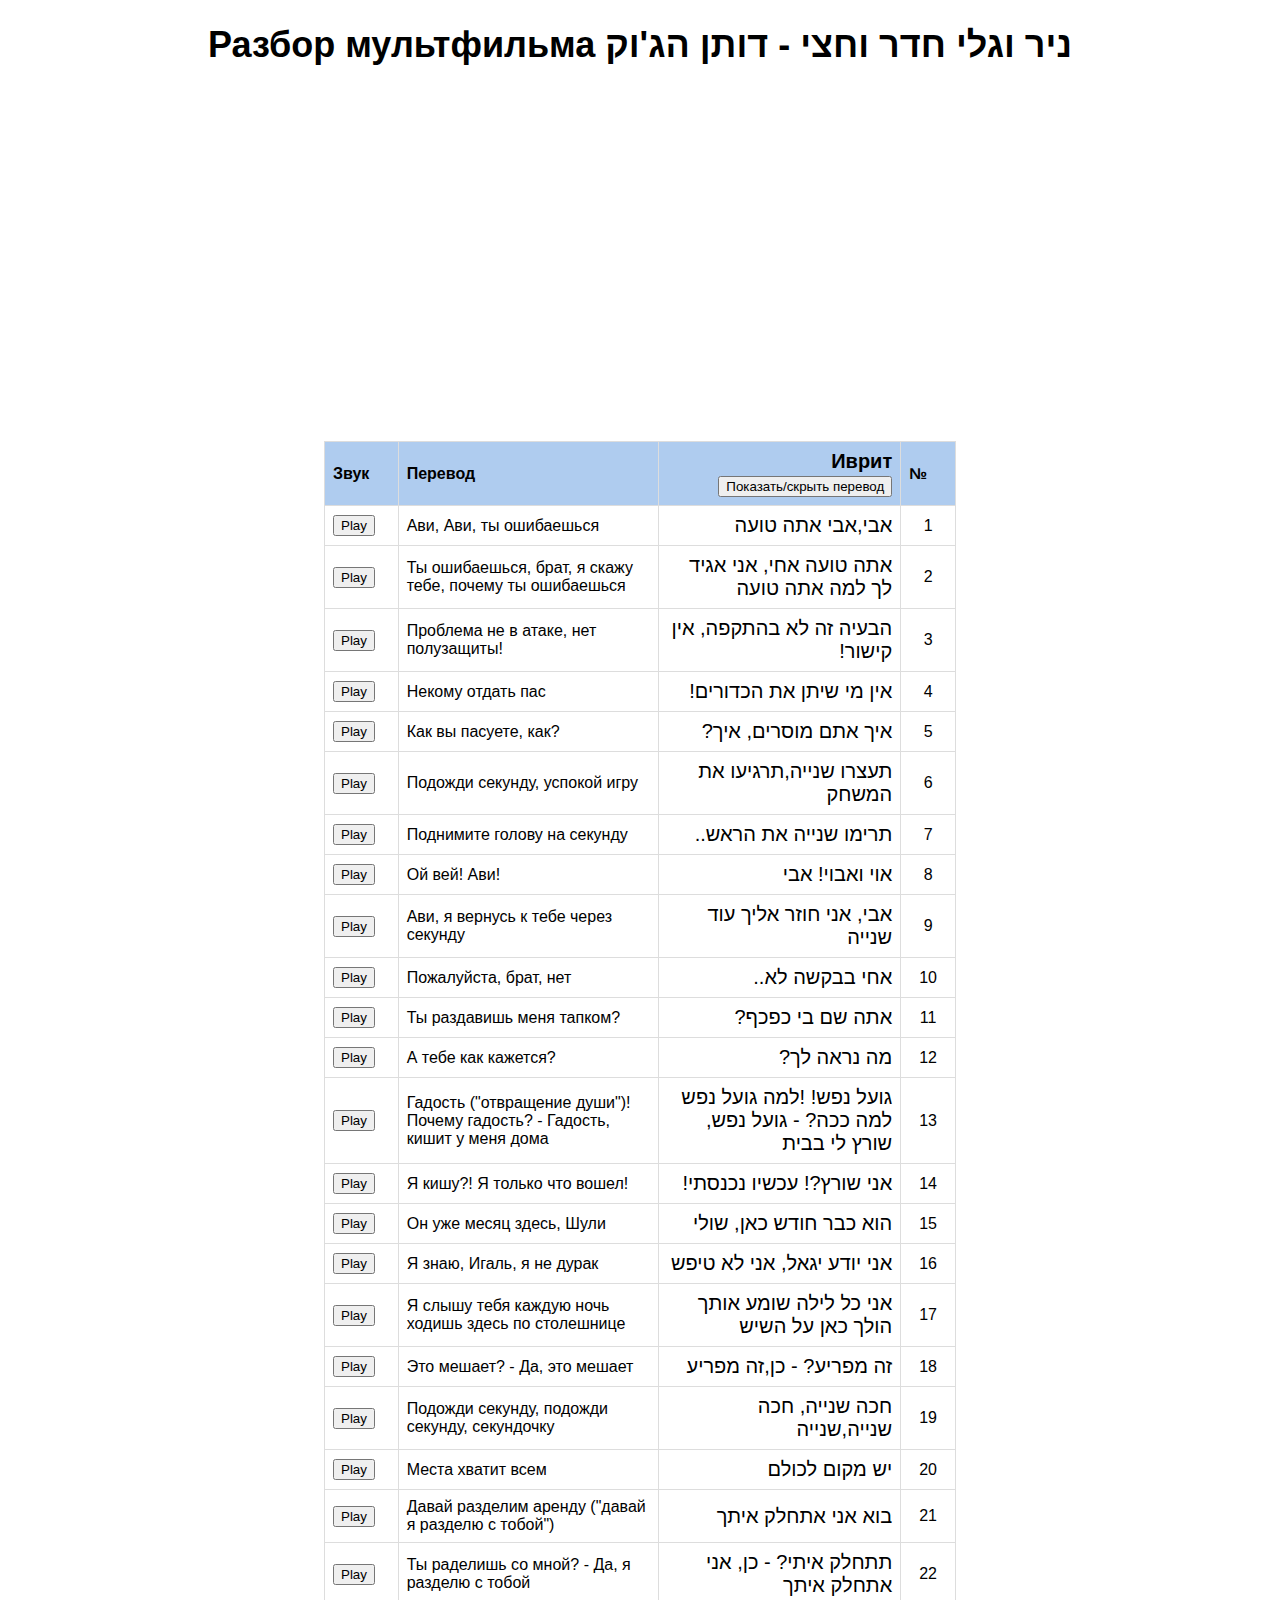
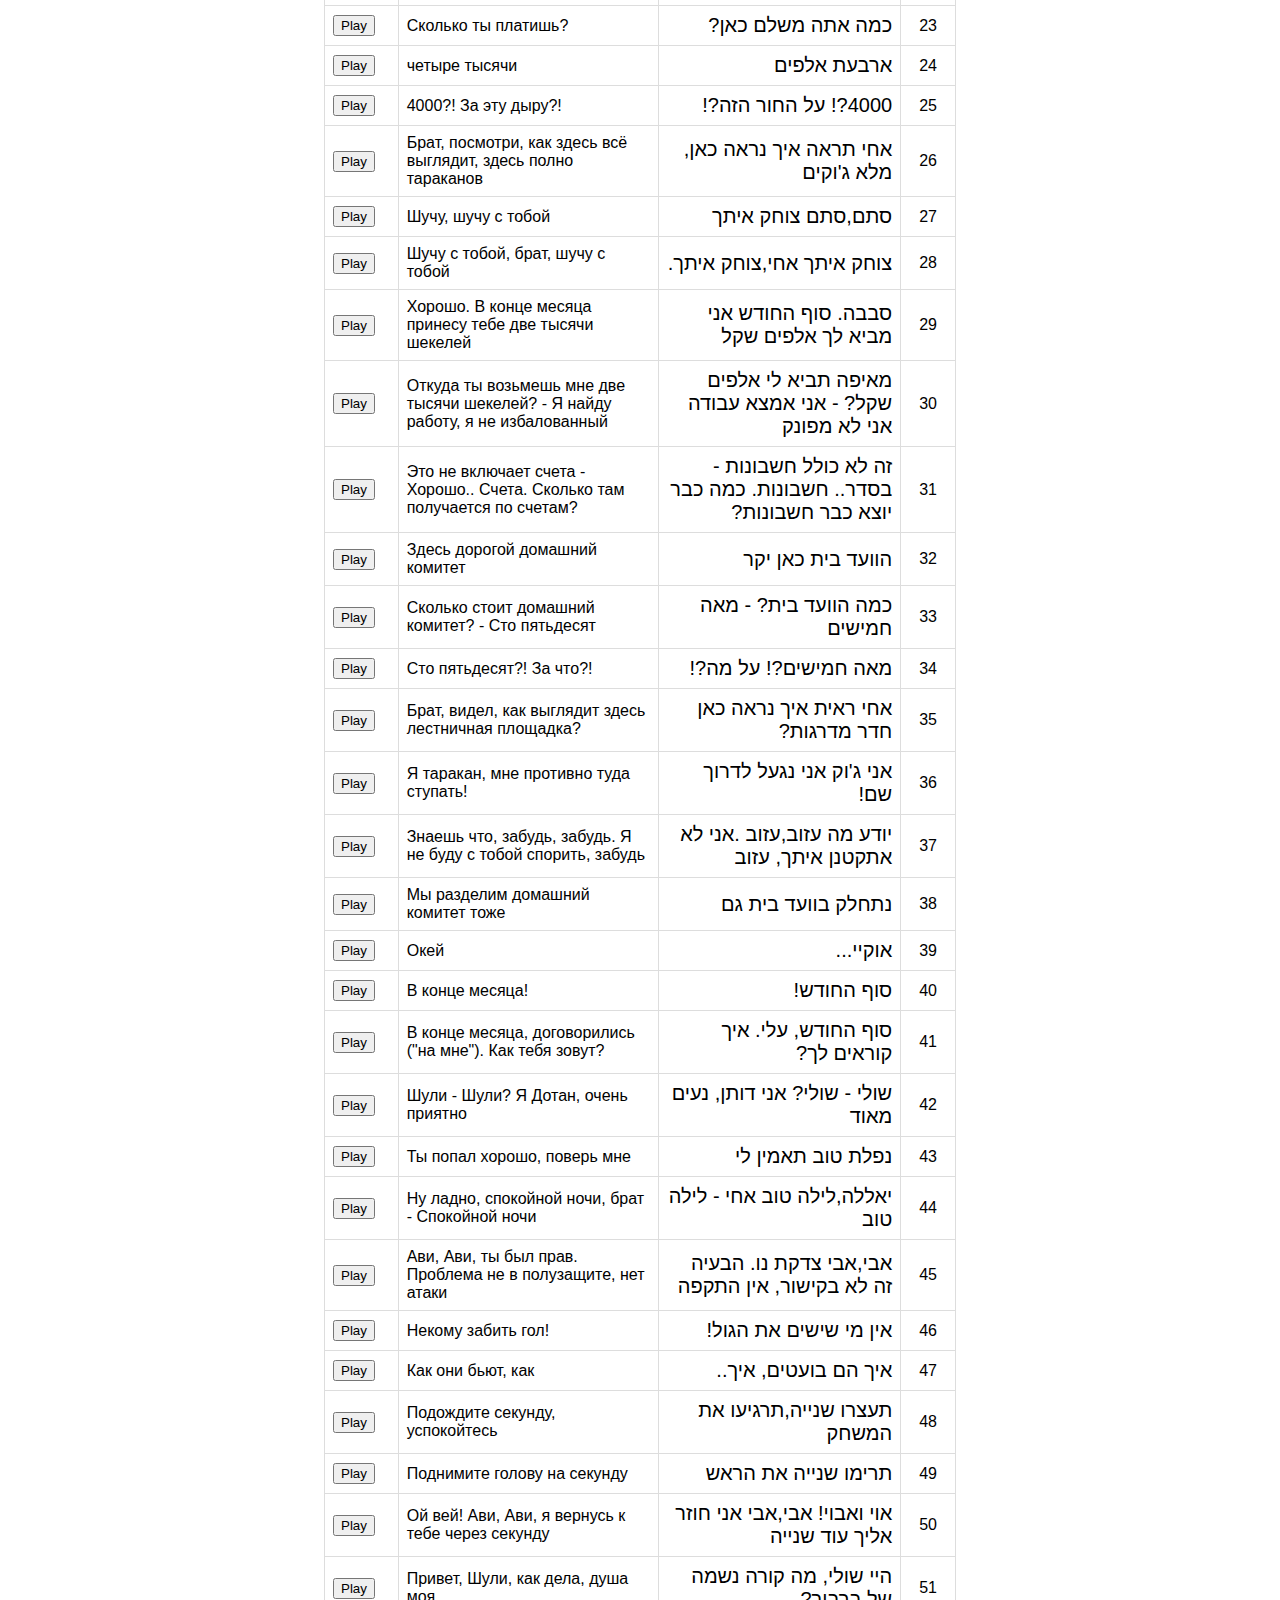
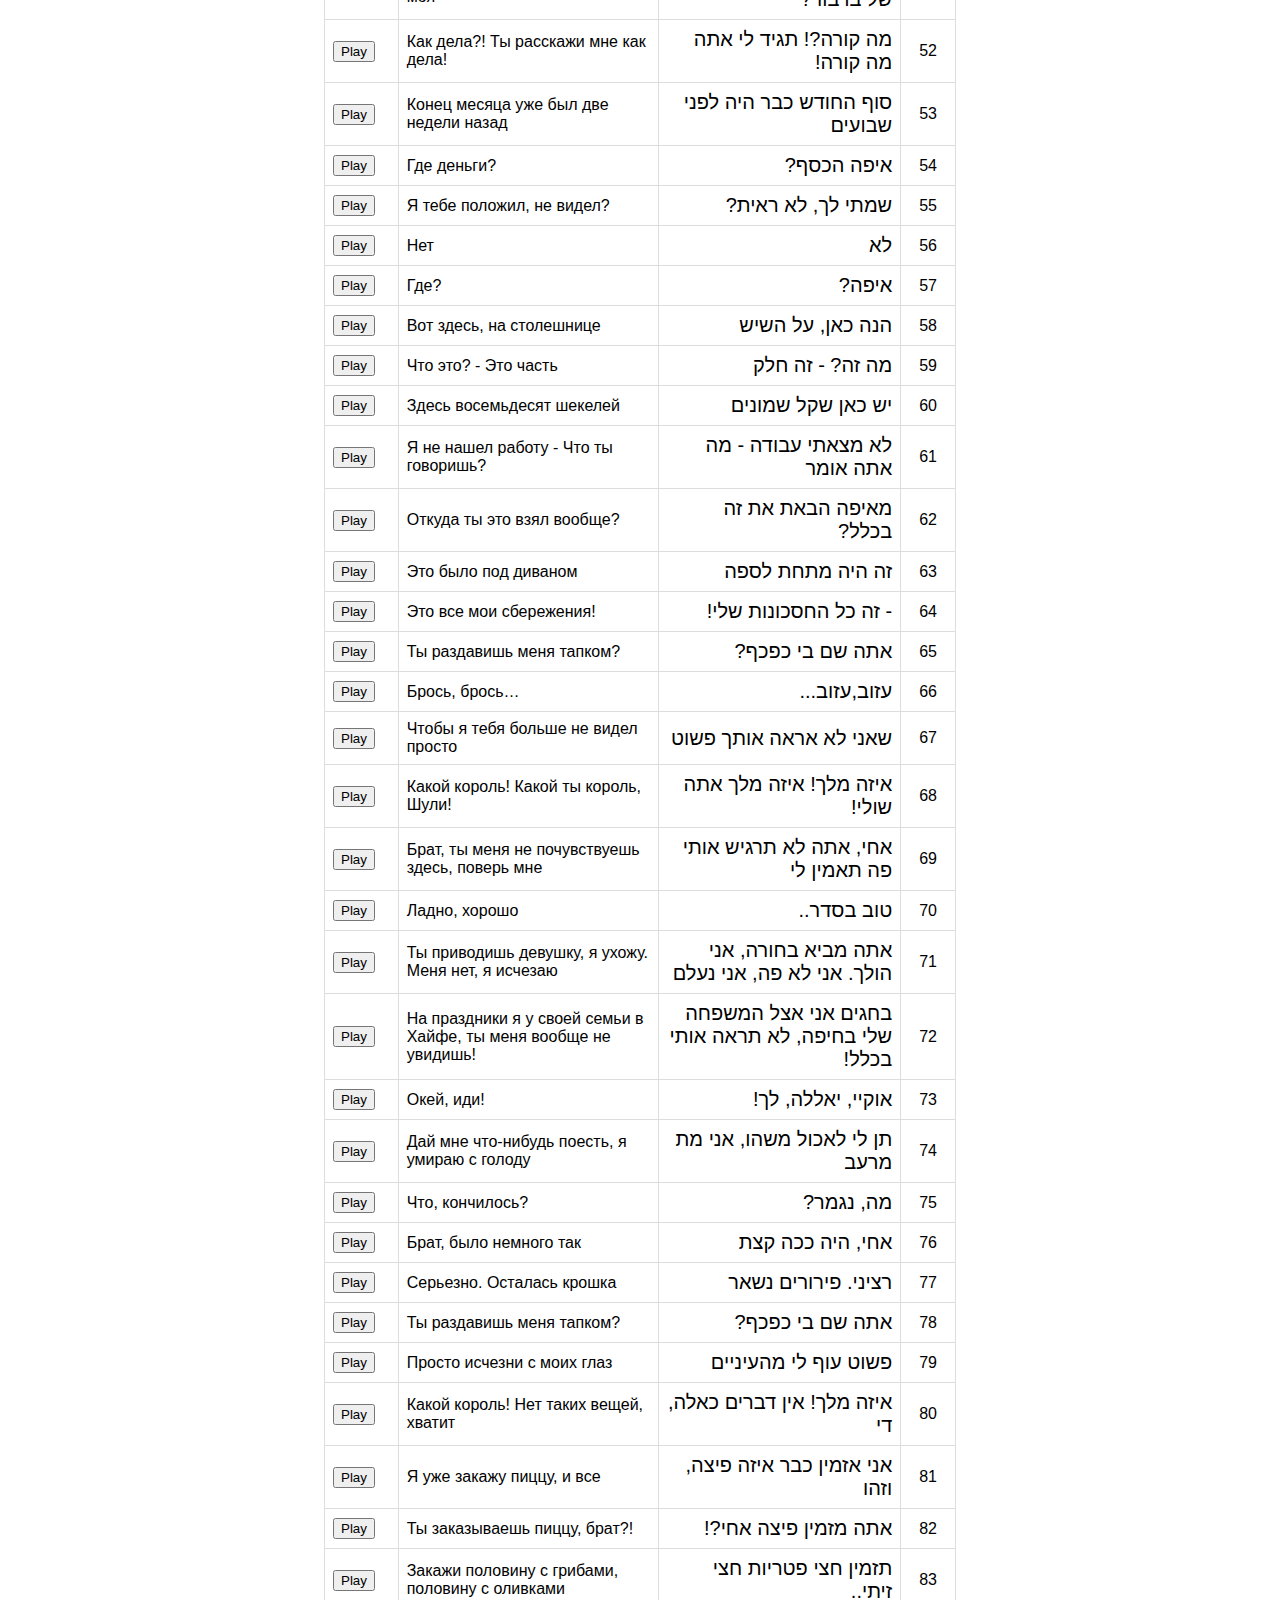
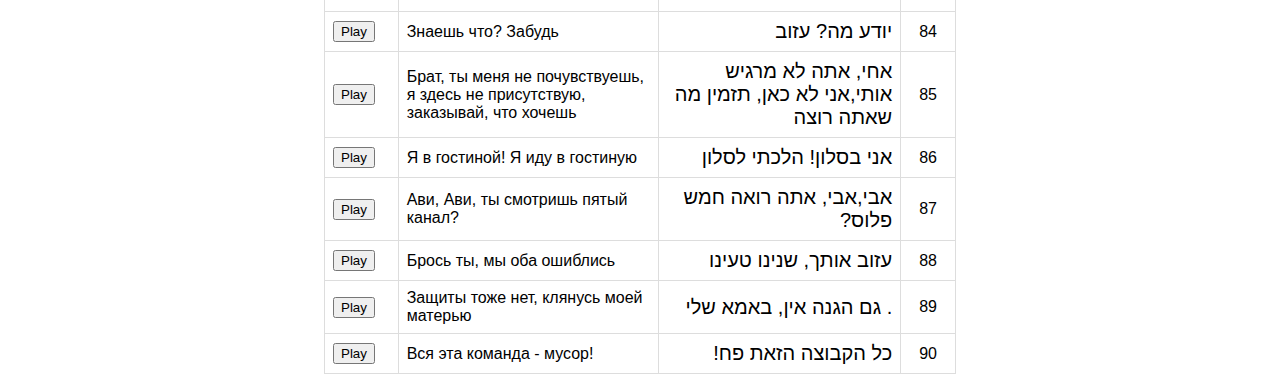
<file: cucaracha.html>
<!DOCTYPE html>
<html lang="ru">
<head>
    <meta charset="UTF-8">
    <title>Lomdim Ivrit</title>
    <!-- <link rel="icon" type="image/png" href="/favicon.png"> -->
    <link rel="stylesheet" href="style.css"> 
</head>

<!-- Google tag (gtag.js) -->
<script async src="https://www.googletagmanager.com/gtag/js?id=G-L5J310LQY6"></script>
<script>
  window.dataLayer = window.dataLayer || [];
  function gtag(){dataLayer.push(arguments);}
  gtag('js', new Date());

  gtag('config', 'G-L5J310LQY6');
</script>

<body>

    <h1>Разбор мультфильма ניר וגלי חדר וחצי - דותן הג'וק</h1>


    <iframe class="youtube-video" width="560" height="315" src="https://www.youtube.com/embed/raenyfbMdjo?si=7rMRArxbwZ_aZT4L" 
    title="YouTube video player" frameborder="0" allow="accelerometer; autoplay; clipboard-write; encrypted-media; gyroscope; picture-in-picture; web-share" 
    allowfullscreen></iframe>


    <br>
    <br>

    <table>
        <thead>
            <tr>
                <th class="sound_button-column">Звук</th>
                <th class="russian-text">Перевод</th>
                <th class="hebrew-text">Иврит <button onclick="toggleTranslationColumn()">Показать/скрыть перевод</button></th>
                <th>№</th>
            </tr>
        </thead>
        <tbody>
            <tr>
                <td><button class="audio-button" onclick="playAudio('trackcucaracha_2.mp3')">Play</button><audio id="trackcucaracha_2.mp3" src="Audio/Cucaracha/cucaracha_2.mp3"></audio></td>
                <td class="russian-text">Ави, Ави, ты ошибаешься</td>
                <td class="hebrew-text">אבי,אבי אתה טועה</td>
                <td class="number">1</td>
            </tr>
            <tr>
                <td><button class="audio-button" onclick="playAudio('trackcucaracha_3.mp3')">Play</button><audio id="trackcucaracha_3.mp3" src="Audio/Cucaracha/cucaracha_3.mp3"></audio></td>
                <td class="russian-text">Ты ошибаешься, брат, я скажу тебе, почему ты ошибаешься</td>
                <td class="hebrew-text">אתה טועה אחי, אני אגיד לך למה אתה טועה</td>
                <td class="number">2</td>
            </tr>
            <tr>
                <td><button class="audio-button" onclick="playAudio('trackcucaracha_4.mp3')">Play</button><audio id="trackcucaracha_4.mp3" src="Audio/Cucaracha/cucaracha_4.mp3"></audio></td>
                <td class="russian-text">Проблема не в атаке, нет полузащиты!</td>
                <td class="hebrew-text">הבעיה זה לא בהתקפה, אין קישור!  </td>
                <td class="number">3</td>
            </tr>
            <tr>
                <td><button class="audio-button" onclick="playAudio('trackcucaracha_5.mp3')">Play</button><audio id="trackcucaracha_5.mp3" src="Audio/Cucaracha/cucaracha_5.mp3"></audio></td>
                <td class="russian-text">Некому отдать пас</td>
                <td class="hebrew-text">אין מי שיתן את הכדורים!</td>
                <td class="number">4</td>
            </tr>
            <tr>
                <td><button class="audio-button" onclick="playAudio('trackcucaracha_6.mp3')">Play</button><audio id="trackcucaracha_6.mp3" src="Audio/Cucaracha/cucaracha_6.mp3"></audio></td>
                <td class="russian-text">Как вы пасуете, как?</td>
                <td class="hebrew-text">איך אתם מוסרים, איך?</td>
                <td class="number">5</td>
            </tr>
            <tr>
                <td><button class="audio-button" onclick="playAudio('trackcucaracha_7.mp3')">Play</button><audio id="trackcucaracha_7.mp3" src="Audio/Cucaracha/cucaracha_7.mp3"></audio></td>
                <td class="russian-text">Подожди секунду, успокой игру</td>
                <td class="hebrew-text">תעצרו שנייה,תרגיעו את המשחק</td>
                <td class="number">6</td>
            </tr>
            <tr>
                <td><button class="audio-button" onclick="playAudio('trackcucaracha_8.mp3')">Play</button><audio id="trackcucaracha_8.mp3" src="Audio/Cucaracha/cucaracha_8.mp3"></audio></td>
                <td class="russian-text">Поднимите голову на секунду</td>
                <td class="hebrew-text">תרימו שנייה את הראש.. </td>
                <td class="number">7</td>
            </tr>
            <tr>
                <td><button class="audio-button" onclick="playAudio('trackcucaracha_9.mp3')">Play</button><audio id="trackcucaracha_9.mp3" src="Audio/Cucaracha/cucaracha_9.mp3"></audio></td>
                <td class="russian-text">Ой вей! Ави!</td>
                <td class="hebrew-text">אוי ואבוי! אבי</td>
                <td class="number">8</td>
            </tr>
            <tr>
                <td><button class="audio-button" onclick="playAudio('trackcucaracha_10.mp3')">Play</button><audio id="trackcucaracha_10.mp3" src="Audio/Cucaracha/cucaracha_10.mp3"></audio></td>
                <td class="russian-text">Ави, я вернусь к тебе через секунду</td>
                <td class="hebrew-text">אבי, אני חוזר אליך עוד שנייה</td>
                <td class="number">9</td>
            </tr>
            <tr>
                <td><button class="audio-button" onclick="playAudio('trackcucaracha_11.mp3')">Play</button><audio id="trackcucaracha_11.mp3" src="Audio/Cucaracha/cucaracha_11.mp3"></audio></td>
                <td class="russian-text">Пожалуйста, брат, нет</td>
                <td class="hebrew-text">אחי בבקשה לא..</td>
                <td class="number">10</td>
            </tr>
            <tr>
                <td><button class="audio-button" onclick="playAudio('trackcucaracha_12.mp3')">Play</button><audio id="trackcucaracha_12.mp3" src="Audio/Cucaracha/cucaracha_12.mp3"></audio></td>
                <td class="russian-text">Ты раздавишь меня тапком?</td>
                <td class="hebrew-text">אתה שם בי כפכף?</td>
                <td class="number">11</td>
            </tr>
            <tr>
                <td><button class="audio-button" onclick="playAudio('trackcucaracha_13.mp3')">Play</button><audio id="trackcucaracha_13.mp3" src="Audio/Cucaracha/cucaracha_13.mp3"></audio></td>
                <td class="russian-text">А тебе как кажется?</td>
                <td class="hebrew-text">מה נראה לך?</td>
                <td class="number">12</td>
            </tr>
            <tr>
                <td><button class="audio-button" onclick="playAudio('trackcucaracha_14.mp3')">Play</button><audio id="trackcucaracha_14.mp3" src="Audio/Cucaracha/cucaracha_14.mp3"></audio></td>
                <td class="russian-text">Гадость (&quot;отвращение души&quot;)! Почему гадость? - Гадость, кишит у меня дома</td>
                <td class="hebrew-text">גועל נפש! !למה גועל נפש למה ככה? - גועל נפש, שורץ לי בבית</td>
                <td class="number">13</td>
            </tr>
            <tr>
                <td><button class="audio-button" onclick="playAudio('trackcucaracha_15.mp3')">Play</button><audio id="trackcucaracha_15.mp3" src="Audio/Cucaracha/cucaracha_15.mp3"></audio></td>
                <td class="russian-text">Я кишу?! Я только что вошел!</td>
                <td class="hebrew-text">אני שורץ?! עכשיו נכנסתי!</td>
                <td class="number">14</td>
            </tr>
            <tr>
                <td><button class="audio-button" onclick="playAudio('trackcucaracha_16.mp3')">Play</button><audio id="trackcucaracha_16.mp3" src="Audio/Cucaracha/cucaracha_16.mp3"></audio></td>
                <td class="russian-text">Он уже месяц здесь, Шули</td>
                <td class="hebrew-text">הוא כבר חודש כאן, שולי</td>
                <td class="number">15</td>
            </tr>
            <tr>
                <td><button class="audio-button" onclick="playAudio('trackcucaracha_17.mp3')">Play</button><audio id="trackcucaracha_17.mp3" src="Audio/Cucaracha/cucaracha_17.mp3"></audio></td>
                <td class="russian-text">Я знаю, Игаль, я не дурак</td>
                <td class="hebrew-text">אני יודע יגאל,  אני לא טיפש</td>
                <td class="number">16</td>
            </tr>
            <tr>
                <td><button class="audio-button" onclick="playAudio('trackcucaracha_18.mp3')">Play</button><audio id="trackcucaracha_18.mp3" src="Audio/Cucaracha/cucaracha_18.mp3"></audio></td>
                <td class="russian-text">Я слышу тебя каждую ночь ходишь здесь по столешнице</td>
                <td class="hebrew-text">אני כל לילה שומע אותך הולך כאן על השיש</td>
                <td class="number">17</td>
            </tr>
            <tr>
                <td><button class="audio-button" onclick="playAudio('trackcucaracha_19.mp3')">Play</button><audio id="trackcucaracha_19.mp3" src="Audio/Cucaracha/cucaracha_19.mp3"></audio></td>
                <td class="russian-text">Это мешает? - Да, это мешает</td>
                <td class="hebrew-text">זה מפריע? - כן,זה מפריע</td>
                <td class="number">18</td>
            </tr>
            <tr>
                <td><button class="audio-button" onclick="playAudio('trackcucaracha_20.mp3')">Play</button><audio id="trackcucaracha_20.mp3" src="Audio/Cucaracha/cucaracha_20.mp3"></audio></td>
                <td class="russian-text">Подожди секунду, подожди секунду, секундочку</td>
                <td class="hebrew-text">חכה שנייה, חכה שנייה,שנייה</td>
                <td class="number">19</td>
            </tr>
            <tr>
                <td><button class="audio-button" onclick="playAudio('trackcucaracha_21.mp3')">Play</button><audio id="trackcucaracha_21.mp3" src="Audio/Cucaracha/cucaracha_21.mp3"></audio></td>
                <td class="russian-text">Места хватит всем</td>
                <td class="hebrew-text">יש מקום לכולם</td>
                <td class="number">20</td>
            </tr>
            <tr>
                <td><button class="audio-button" onclick="playAudio('trackcucaracha_22.mp3')">Play</button><audio id="trackcucaracha_22.mp3" src="Audio/Cucaracha/cucaracha_22.mp3"></audio></td>
                <td class="russian-text">Давай разделим аренду (&quot;давай я разделю с тобой&quot;)</td>
                <td class="hebrew-text">בוא אני אתחלק איתך</td>
                <td class="number">21</td>
            </tr>
            <tr>
                <td><button class="audio-button" onclick="playAudio('trackcucaracha_23.mp3')">Play</button><audio id="trackcucaracha_23.mp3" src="Audio/Cucaracha/cucaracha_23.mp3"></audio></td>
                <td class="russian-text">Ты раделишь со мной? - Да, я разделю с тобой</td>
                <td class="hebrew-text">תתחלק איתי? - כן, אני אתחלק איתך </td>
                <td class="number">22</td>
            </tr>
            <tr>
                <td><button class="audio-button" onclick="playAudio('trackcucaracha_24.mp3')">Play</button><audio id="trackcucaracha_24.mp3" src="Audio/Cucaracha/cucaracha_24.mp3"></audio></td>
                <td class="russian-text">Сколько ты платишь?</td>
                <td class="hebrew-text">כמה אתה משלם כאן? </td>
                <td class="number">23</td>
            </tr>
            <tr>
                <td><button class="audio-button" onclick="playAudio('trackcucaracha_25.mp3')">Play</button><audio id="trackcucaracha_25.mp3" src="Audio/Cucaracha/cucaracha_25.mp3"></audio></td>
                <td class="russian-text">четыре тысячи</td>
                <td class="hebrew-text">ארבעת אלפים</td>
                <td class="number">24</td>
            </tr>
            <tr>
                <td><button class="audio-button" onclick="playAudio('trackcucaracha_26.mp3')">Play</button><audio id="trackcucaracha_26.mp3" src="Audio/Cucaracha/cucaracha_26.mp3"></audio></td>
                <td class="russian-text">4000?! За эту дыру?!</td>
                <td class="hebrew-text">4000?! על החור הזה?!</td>
                <td class="number">25</td>
            </tr>
            <tr>
                <td><button class="audio-button" onclick="playAudio('trackcucaracha_27.mp3')">Play</button><audio id="trackcucaracha_27.mp3" src="Audio/Cucaracha/cucaracha_27.mp3"></audio></td>
                <td class="russian-text">Брат, посмотри, как здесь всё выглядит, здесь полно тараканов</td>
                <td class="hebrew-text">אחי תראה איך נראה כאן, מלא ג&#x27;וקים </td>
                <td class="number">26</td>
            </tr>
            <tr>
                <td><button class="audio-button" onclick="playAudio('trackcucaracha_28.mp3')">Play</button><audio id="trackcucaracha_28.mp3" src="Audio/Cucaracha/cucaracha_28.mp3"></audio></td>
                <td class="russian-text">Шучу, шучу с тобой</td>
                <td class="hebrew-text">סתם,סתם צוחק איתך </td>
                <td class="number">27</td>
            </tr>
            <tr>
                <td><button class="audio-button" onclick="playAudio('trackcucaracha_29.mp3')">Play</button><audio id="trackcucaracha_29.mp3" src="Audio/Cucaracha/cucaracha_29.mp3"></audio></td>
                <td class="russian-text">Шучу с тобой, брат, шучу с тобой</td>
                <td class="hebrew-text">צוחק איתך אחי,צוחק איתך. </td>
                <td class="number">28</td>
            </tr>
            <tr>
                <td><button class="audio-button" onclick="playAudio('trackcucaracha_30.mp3')">Play</button><audio id="trackcucaracha_30.mp3" src="Audio/Cucaracha/cucaracha_30.mp3"></audio></td>
                <td class="russian-text">Хорошо.  В конце месяца принесу тебе две тысячи шекелей</td>
                <td class="hebrew-text">סבבה. סוף החודש אני מביא לך אלפים שקל</td>
                <td class="number">29</td>
            </tr>
            <tr>
                <td><button class="audio-button" onclick="playAudio('trackcucaracha_31.mp3')">Play</button><audio id="trackcucaracha_31.mp3" src="Audio/Cucaracha/cucaracha_31.mp3"></audio></td>
                <td class="russian-text">Откуда ты возьмешь мне две тысячи шекелей? - Я найду работу, я не избалованный</td>
                <td class="hebrew-text">מאיפה תביא לי אלפים שקל? - אני אמצא עבודה אני לא מפונק</td>
                <td class="number">30</td>
            </tr>
            <tr>
                <td><button class="audio-button" onclick="playAudio('trackcucaracha_32.mp3')">Play</button><audio id="trackcucaracha_32.mp3" src="Audio/Cucaracha/cucaracha_32.mp3"></audio></td>
                <td class="russian-text">Это не включает счета - Хорошо.. Счета.  Сколько там получается по счетам?</td>
                <td class="hebrew-text">זה לא כולל חשבונות - בסדר.. חשבונות. כמה כבר יוצא כבר חשבונות?</td>
                <td class="number">31</td>
            </tr>
            <tr>
                <td><button class="audio-button" onclick="playAudio('trackcucaracha_33.mp3')">Play</button><audio id="trackcucaracha_33.mp3" src="Audio/Cucaracha/cucaracha_33.mp3"></audio></td>
                <td class="russian-text">Здесь дорогой домашний комитет</td>
                <td class="hebrew-text">הוועד בית כאן יקר</td>
                <td class="number">32</td>
            </tr>
            <tr>
                <td><button class="audio-button" onclick="playAudio('trackcucaracha_34.mp3')">Play</button><audio id="trackcucaracha_34.mp3" src="Audio/Cucaracha/cucaracha_34.mp3"></audio></td>
                <td class="russian-text">Сколько стоит домашний комитет? - Сто пятьдесят</td>
                <td class="hebrew-text">כמה הוועד בית? - מאה חמישים </td>
                <td class="number">33</td>
            </tr>
            <tr>
                <td><button class="audio-button" onclick="playAudio('trackcucaracha_35.mp3')">Play</button><audio id="trackcucaracha_35.mp3" src="Audio/Cucaracha/cucaracha_35.mp3"></audio></td>
                <td class="russian-text">Сто пятьдесят?! За что?!</td>
                <td class="hebrew-text">מאה חמישים?! על מה?!  </td>
                <td class="number">34</td>
            </tr>
            <tr>
                <td><button class="audio-button" onclick="playAudio('trackcucaracha_36.mp3')">Play</button><audio id="trackcucaracha_36.mp3" src="Audio/Cucaracha/cucaracha_36.mp3"></audio></td>
                <td class="russian-text">Брат, видел, как выглядит здесь лестничная площадка?</td>
                <td class="hebrew-text"> אחי ראית איך נראה כאן חדר מדרגות?</td>
                <td class="number">35</td>
            </tr>
            <tr>
                <td><button class="audio-button" onclick="playAudio('trackcucaracha_37.mp3')">Play</button><audio id="trackcucaracha_37.mp3" src="Audio/Cucaracha/cucaracha_37.mp3"></audio></td>
                <td class="russian-text">Я таракан, мне противно туда ступать!</td>
                <td class="hebrew-text">אני ג&#x27;וק אני נגעל לדרוך שם!  </td>
                <td class="number">36</td>
            </tr>
            <tr>
                <td><button class="audio-button" onclick="playAudio('trackcucaracha_38.mp3')">Play</button><audio id="trackcucaracha_38.mp3" src="Audio/Cucaracha/cucaracha_38.mp3"></audio></td>
                <td class="russian-text">Знаешь что, забудь, забудь. Я не буду с тобой спорить, забудь</td>
                <td class="hebrew-text"> יודע מה עזוב,עזוב .אני לא אתקטנן איתך, עזוב</td>
                <td class="number">37</td>
            </tr>
            <tr>
                <td><button class="audio-button" onclick="playAudio('trackcucaracha_39.mp3')">Play</button><audio id="trackcucaracha_39.mp3" src="Audio/Cucaracha/cucaracha_39.mp3"></audio></td>
                <td class="russian-text">Мы разделим домашний комитет тоже</td>
                <td class="hebrew-text">נתחלק בוועד בית גם</td>
                <td class="number">38</td>
            </tr>
            <tr>
                <td><button class="audio-button" onclick="playAudio('trackcucaracha_40.mp3')">Play</button><audio id="trackcucaracha_40.mp3" src="Audio/Cucaracha/cucaracha_40.mp3"></audio></td>
                <td class="russian-text">Окей</td>
                <td class="hebrew-text">אוקיי...</td>
                <td class="number">39</td>
            </tr>
            <tr>
                <td><button class="audio-button" onclick="playAudio('trackcucaracha_41.mp3')">Play</button><audio id="trackcucaracha_41.mp3" src="Audio/Cucaracha/cucaracha_41.mp3"></audio></td>
                <td class="russian-text">В конце месяца!</td>
                <td class="hebrew-text">סוף החודש!</td>
                <td class="number">40</td>
            </tr>
            <tr>
                <td><button class="audio-button" onclick="playAudio('trackcucaracha_42.mp3')">Play</button><audio id="trackcucaracha_42.mp3" src="Audio/Cucaracha/cucaracha_42.mp3"></audio></td>
                <td class="russian-text">В конце месяца, договорились (&quot;на мне&quot;).  Как тебя зовут?</td>
                <td class="hebrew-text">סוף החודש, עלי. איך קוראים לך?</td>
                <td class="number">41</td>
            </tr>
            <tr>
                <td><button class="audio-button" onclick="playAudio('trackcucaracha_43.mp3')">Play</button><audio id="trackcucaracha_43.mp3" src="Audio/Cucaracha/cucaracha_43.mp3"></audio></td>
                <td class="russian-text">Шули - Шули? Я Дотан, очень приятно</td>
                <td class="hebrew-text">שולי - שולי? אני דותן, נעים מאוד</td>
                <td class="number">42</td>
            </tr>
            <tr>
                <td><button class="audio-button" onclick="playAudio('trackcucaracha_44.mp3')">Play</button><audio id="trackcucaracha_44.mp3" src="Audio/Cucaracha/cucaracha_44.mp3"></audio></td>
                <td class="russian-text">Ты попал хорошо, поверь мне</td>
                <td class="hebrew-text">נפלת טוב תאמין לי</td>
                <td class="number">43</td>
            </tr>
            <tr>
                <td><button class="audio-button" onclick="playAudio('trackcucaracha_45.mp3')">Play</button><audio id="trackcucaracha_45.mp3" src="Audio/Cucaracha/cucaracha_45.mp3"></audio></td>
                <td class="russian-text">Ну ладно, спокойной ночи, брат - Спокойной ночи</td>
                <td class="hebrew-text">יאללה,לילה טוב אחי - לילה טוב</td>
                <td class="number">44</td>
            </tr>
            <tr>
                <td><button class="audio-button" onclick="playAudio('trackcucaracha_46.mp3')">Play</button><audio id="trackcucaracha_46.mp3" src="Audio/Cucaracha/cucaracha_46.mp3"></audio></td>
                <td class="russian-text">Ави, Ави, ты был прав.  Проблема не в полузащите, нет атаки</td>
                <td class="hebrew-text">אבי,אבי צדקת נו. הבעיה זה לא בקישור, אין התקפה</td>
                <td class="number">45</td>
            </tr>
            <tr>
                <td><button class="audio-button" onclick="playAudio('trackcucaracha_47.mp3')">Play</button><audio id="trackcucaracha_47.mp3" src="Audio/Cucaracha/cucaracha_47.mp3"></audio></td>
                <td class="russian-text">Некому забить гол!</td>
                <td class="hebrew-text">אין מי שישים את הגול! </td>
                <td class="number">46</td>
            </tr>
            <tr>
                <td><button class="audio-button" onclick="playAudio('trackcucaracha_48.mp3')">Play</button><audio id="trackcucaracha_48.mp3" src="Audio/Cucaracha/cucaracha_48.mp3"></audio></td>
                <td class="russian-text">Как они бьют, как</td>
                <td class="hebrew-text">איך הם בועטים, איך..</td>
                <td class="number">47</td>
            </tr>
            <tr>
                <td><button class="audio-button" onclick="playAudio('trackcucaracha_49.mp3')">Play</button><audio id="trackcucaracha_49.mp3" src="Audio/Cucaracha/cucaracha_49.mp3"></audio></td>
                <td class="russian-text">Подождите секунду, успокойтесь</td>
                <td class="hebrew-text">תעצרו שנייה,תרגיעו את המשחק</td>
                <td class="number">48</td>
            </tr>
            <tr>
                <td><button class="audio-button" onclick="playAudio('trackcucaracha_50.mp3')">Play</button><audio id="trackcucaracha_50.mp3" src="Audio/Cucaracha/cucaracha_50.mp3"></audio></td>
                <td class="russian-text">Поднимите голову на секунду</td>
                <td class="hebrew-text">תרימו שנייה את הראש </td>
                <td class="number">49</td>
            </tr>
            <tr>
                <td><button class="audio-button" onclick="playAudio('trackcucaracha_51.mp3')">Play</button><audio id="trackcucaracha_51.mp3" src="Audio/Cucaracha/cucaracha_51.mp3"></audio></td>
                <td class="russian-text">Ой вей! Ави, Ави, я вернусь к тебе через секунду</td>
                <td class="hebrew-text">אוי ואבוי! אבי,אבי אני חוזר אליך עוד שנייה</td>
                <td class="number">50</td>
            </tr>
            <tr>
                <td><button class="audio-button" onclick="playAudio('trackcucaracha_52.mp3')">Play</button><audio id="trackcucaracha_52.mp3" src="Audio/Cucaracha/cucaracha_52.mp3"></audio></td>
                <td class="russian-text">Привет, Шули, как дела, душа моя</td>
                <td class="hebrew-text">היי שולי, מה קורה נשמה של ברבור?</td>
                <td class="number">51</td>
            </tr>
            <tr>
                <td><button class="audio-button" onclick="playAudio('trackcucaracha_53.mp3')">Play</button><audio id="trackcucaracha_53.mp3" src="Audio/Cucaracha/cucaracha_53.mp3"></audio></td>
                <td class="russian-text">Как дела?! Ты расскажи мне как дела!</td>
                <td class="hebrew-text">מה קורה?! תגיד לי אתה מה קורה!</td>
                <td class="number">52</td>
            </tr>
            <tr>
                <td><button class="audio-button" onclick="playAudio('trackcucaracha_54.mp3')">Play</button><audio id="trackcucaracha_54.mp3" src="Audio/Cucaracha/cucaracha_54.mp3"></audio></td>
                <td class="russian-text">Конец месяца уже был две недели назад</td>
                <td class="hebrew-text">סוף החודש כבר היה לפני שבועים</td>
                <td class="number">53</td>
            </tr>
            <tr>
                <td><button class="audio-button" onclick="playAudio('trackcucaracha_55.mp3')">Play</button><audio id="trackcucaracha_55.mp3" src="Audio/Cucaracha/cucaracha_55.mp3"></audio></td>
                <td class="russian-text">Где деньги?</td>
                <td class="hebrew-text">איפה הכסף?</td>
                <td class="number">54</td>
            </tr>
            <tr>
                <td><button class="audio-button" onclick="playAudio('trackcucaracha_56.mp3')">Play</button><audio id="trackcucaracha_56.mp3" src="Audio/Cucaracha/cucaracha_56.mp3"></audio></td>
                <td class="russian-text">Я тебе положил, не видел?</td>
                <td class="hebrew-text">שמתי לך, לא ראית?</td>
                <td class="number">55</td>
            </tr>
            <tr>
                <td><button class="audio-button" onclick="playAudio('trackcucaracha_57.mp3')">Play</button><audio id="trackcucaracha_57.mp3" src="Audio/Cucaracha/cucaracha_57.mp3"></audio></td>
                <td class="russian-text">Нет</td>
                <td class="hebrew-text">לא</td>
                <td class="number">56</td>
            </tr>
            <tr>
                <td><button class="audio-button" onclick="playAudio('trackcucaracha_58.mp3')">Play</button><audio id="trackcucaracha_58.mp3" src="Audio/Cucaracha/cucaracha_58.mp3"></audio></td>
                <td class="russian-text">Где?</td>
                <td class="hebrew-text">איפה?</td>
                <td class="number">57</td>
            </tr>
            <tr>
                <td><button class="audio-button" onclick="playAudio('trackcucaracha_59.mp3')">Play</button><audio id="trackcucaracha_59.mp3" src="Audio/Cucaracha/cucaracha_59.mp3"></audio></td>
                <td class="russian-text">Вот здесь, на столешнице</td>
                <td class="hebrew-text">הנה כאן, על השיש</td>
                <td class="number">58</td>
            </tr>
            <tr>
                <td><button class="audio-button" onclick="playAudio('trackcucaracha_60.mp3')">Play</button><audio id="trackcucaracha_60.mp3" src="Audio/Cucaracha/cucaracha_60.mp3"></audio></td>
                <td class="russian-text">Что это? - Это часть</td>
                <td class="hebrew-text">מה זה? - זה חלק</td>
                <td class="number">59</td>
            </tr>
            <tr>
                <td><button class="audio-button" onclick="playAudio('trackcucaracha_61.mp3')">Play</button><audio id="trackcucaracha_61.mp3" src="Audio/Cucaracha/cucaracha_61.mp3"></audio></td>
                <td class="russian-text">Здесь восемьдесят шекелей</td>
                <td class="hebrew-text">יש כאן שקל שמונים</td>
                <td class="number">60</td>
            </tr>
            <tr>
                <td><button class="audio-button" onclick="playAudio('trackcucaracha_62.mp3')">Play</button><audio id="trackcucaracha_62.mp3" src="Audio/Cucaracha/cucaracha_62.mp3"></audio></td>
                <td class="russian-text">Я не нашел работу - Что ты говоришь?</td>
                <td class="hebrew-text">לא מצאתי עבודה - מה אתה אומר</td>
                <td class="number">61</td>
            </tr>
            <tr>
                <td><button class="audio-button" onclick="playAudio('trackcucaracha_63.mp3')">Play</button><audio id="trackcucaracha_63.mp3" src="Audio/Cucaracha/cucaracha_63.mp3"></audio></td>
                <td class="russian-text">Откуда ты это взял вообще?</td>
                <td class="hebrew-text">מאיפה הבאת את זה בכלל?</td>
                <td class="number">62</td>
            </tr>
            <tr>
                <td><button class="audio-button" onclick="playAudio('trackcucaracha_64.mp3')">Play</button><audio id="trackcucaracha_64.mp3" src="Audio/Cucaracha/cucaracha_64.mp3"></audio></td>
                <td class="russian-text">Это было под диваном</td>
                <td class="hebrew-text">זה היה מתחת לספה </td>
                <td class="number">63</td>
            </tr>
            <tr>
                <td><button class="audio-button" onclick="playAudio('trackcucaracha_65.mp3')">Play</button><audio id="trackcucaracha_65.mp3" src="Audio/Cucaracha/cucaracha_65.mp3"></audio></td>
                <td class="russian-text">Это все мои сбережения!</td>
                <td class="hebrew-text">- זה כל החסכונות שלי!</td>
                <td class="number">64</td>
            </tr>
            <tr>
                <td><button class="audio-button" onclick="playAudio('trackcucaracha_66.mp3')">Play</button><audio id="trackcucaracha_66.mp3" src="Audio/Cucaracha/cucaracha_66.mp3"></audio></td>
                <td class="russian-text">Ты раздавишь меня тапком?</td>
                <td class="hebrew-text">אתה שם בי כפכף?</td>
                <td class="number">65</td>
            </tr>
            <tr>
                <td><button class="audio-button" onclick="playAudio('trackcucaracha_67.mp3')">Play</button><audio id="trackcucaracha_67.mp3" src="Audio/Cucaracha/cucaracha_67.mp3"></audio></td>
                <td class="russian-text">Брось, брось…</td>
                <td class="hebrew-text">עזוב,עזוב... </td>
                <td class="number">66</td>
            </tr>
            <tr>
                <td><button class="audio-button" onclick="playAudio('trackcucaracha_68.mp3')">Play</button><audio id="trackcucaracha_68.mp3" src="Audio/Cucaracha/cucaracha_68.mp3"></audio></td>
                <td class="russian-text">Чтобы я тебя больше не видел просто</td>
                <td class="hebrew-text">שאני לא אראה אותך פשוט</td>
                <td class="number">67</td>
            </tr>
            <tr>
                <td><button class="audio-button" onclick="playAudio('trackcucaracha_69.mp3')">Play</button><audio id="trackcucaracha_69.mp3" src="Audio/Cucaracha/cucaracha_69.mp3"></audio></td>
                <td class="russian-text">Какой король! Какой ты король, Шули!</td>
                <td class="hebrew-text">איזה מלך!  איזה מלך אתה שולי!  </td>
                <td class="number">68</td>
            </tr>
            <tr>
                <td><button class="audio-button" onclick="playAudio('trackcucaracha_70.mp3')">Play</button><audio id="trackcucaracha_70.mp3" src="Audio/Cucaracha/cucaracha_70.mp3"></audio></td>
                <td class="russian-text">Брат, ты меня не почувствуешь здесь, поверь мне</td>
                <td class="hebrew-text">אחי, אתה לא תרגיש אותי פה תאמין לי</td>
                <td class="number">69</td>
            </tr>
            <tr>
                <td><button class="audio-button" onclick="playAudio('trackcucaracha_71.mp3')">Play</button><audio id="trackcucaracha_71.mp3" src="Audio/Cucaracha/cucaracha_71.mp3"></audio></td>
                <td class="russian-text">Ладно, хорошо</td>
                <td class="hebrew-text">טוב בסדר..</td>
                <td class="number">70</td>
            </tr>
            <tr>
                <td><button class="audio-button" onclick="playAudio('trackcucaracha_72.mp3')">Play</button><audio id="trackcucaracha_72.mp3" src="Audio/Cucaracha/cucaracha_72.mp3"></audio></td>
                <td class="russian-text">Ты приводишь девушку, я ухожу.  Меня нет, я исчезаю</td>
                <td class="hebrew-text">אתה מביא בחורה, אני הולך. אני לא פה, אני נעלם </td>
                <td class="number">71</td>
            </tr>
            <tr>
                <td><button class="audio-button" onclick="playAudio('trackcucaracha_73.mp3')">Play</button><audio id="trackcucaracha_73.mp3" src="Audio/Cucaracha/cucaracha_73.mp3"></audio></td>
                <td class="russian-text">На праздники я у своей семьи в Хайфе, ты меня вообще не увидишь!</td>
                <td class="hebrew-text">בחגים אני אצל המשפחה שלי בחיפה, לא תראה אותי בכלל!</td>
                <td class="number">72</td>
            </tr>
            <tr>
                <td><button class="audio-button" onclick="playAudio('trackcucaracha_74.mp3')">Play</button><audio id="trackcucaracha_74.mp3" src="Audio/Cucaracha/cucaracha_74.mp3"></audio></td>
                <td class="russian-text">Окей, иди!</td>
                <td class="hebrew-text">אוקיי, יאללה, לך! </td>
                <td class="number">73</td>
            </tr>
            <tr>
                <td><button class="audio-button" onclick="playAudio('trackcucaracha_75.mp3')">Play</button><audio id="trackcucaracha_75.mp3" src="Audio/Cucaracha/cucaracha_75.mp3"></audio></td>
                <td class="russian-text">Дай мне что-нибудь поесть, я умираю с голоду</td>
                <td class="hebrew-text">תן לי לאכול משהו, אני מת מרעב</td>
                <td class="number">74</td>
            </tr>
            <tr>
                <td><button class="audio-button" onclick="playAudio('trackcucaracha_76.mp3')">Play</button><audio id="trackcucaracha_76.mp3" src="Audio/Cucaracha/cucaracha_76.mp3"></audio></td>
                <td class="russian-text">Что, кончилось?</td>
                <td class="hebrew-text">מה, נגמר?</td>
                <td class="number">75</td>
            </tr>
            <tr>
                <td><button class="audio-button" onclick="playAudio('trackcucaracha_77.mp3')">Play</button><audio id="trackcucaracha_77.mp3" src="Audio/Cucaracha/cucaracha_77.mp3"></audio></td>
                <td class="russian-text">Брат, было немного так</td>
                <td class="hebrew-text">אחי, היה ככה קצת</td>
                <td class="number">76</td>
            </tr>
            <tr>
                <td><button class="audio-button" onclick="playAudio('trackcucaracha_78.mp3')">Play</button><audio id="trackcucaracha_78.mp3" src="Audio/Cucaracha/cucaracha_78.mp3"></audio></td>
                <td class="russian-text">Серьезно.  Осталась крошка</td>
                <td class="hebrew-text">רציני. פירורים נשאר</td>
                <td class="number">77</td>
            </tr>
            <tr>
                <td><button class="audio-button" onclick="playAudio('trackcucaracha_79.mp3')">Play</button><audio id="trackcucaracha_79.mp3" src="Audio/Cucaracha/cucaracha_79.mp3"></audio></td>
                <td class="russian-text">Ты раздавишь меня тапком?</td>
                <td class="hebrew-text">אתה שם בי כפכף?</td>
                <td class="number">78</td>
            </tr>
            <tr>
                <td><button class="audio-button" onclick="playAudio('trackcucaracha_80.mp3')">Play</button><audio id="trackcucaracha_80.mp3" src="Audio/Cucaracha/cucaracha_80.mp3"></audio></td>
                <td class="russian-text">Просто исчезни с моих глаз</td>
                <td class="hebrew-text">פשוט עוף לי מהעיניים</td>
                <td class="number">79</td>
            </tr>
            <tr>
                <td><button class="audio-button" onclick="playAudio('trackcucaracha_81.mp3')">Play</button><audio id="trackcucaracha_81.mp3" src="Audio/Cucaracha/cucaracha_81.mp3"></audio></td>
                <td class="russian-text">Какой король! Нет таких вещей, хватит</td>
                <td class="hebrew-text">איזה מלך! אין דברים כאלה, די</td>
                <td class="number">80</td>
            </tr>
            <tr>
                <td><button class="audio-button" onclick="playAudio('trackcucaracha_82.mp3')">Play</button><audio id="trackcucaracha_82.mp3" src="Audio/Cucaracha/cucaracha_82.mp3"></audio></td>
                <td class="russian-text">Я уже закажу пиццу, и все</td>
                <td class="hebrew-text">אני אזמין כבר איזה פיצה,  וזהו</td>
                <td class="number">81</td>
            </tr>
            <tr>
                <td><button class="audio-button" onclick="playAudio('trackcucaracha_83.mp3')">Play</button><audio id="trackcucaracha_83.mp3" src="Audio/Cucaracha/cucaracha_83.mp3"></audio></td>
                <td class="russian-text">Ты заказываешь пиццу, брат?!</td>
                <td class="hebrew-text">אתה מזמין פיצה אחי?! </td>
                <td class="number">82</td>
            </tr>
            <tr>
                <td><button class="audio-button" onclick="playAudio('trackcucaracha_84.mp3')">Play</button><audio id="trackcucaracha_84.mp3" src="Audio/Cucaracha/cucaracha_84.mp3"></audio></td>
                <td class="russian-text">Закажи половину с грибами, половину с оливками</td>
                <td class="hebrew-text">תזמין חצי פטריות חצי זיתי..</td>
                <td class="number">83</td>
            </tr>
            <tr>
                <td><button class="audio-button" onclick="playAudio('trackcucaracha_85.mp3')">Play</button><audio id="trackcucaracha_85.mp3" src="Audio/Cucaracha/cucaracha_85.mp3"></audio></td>
                <td class="russian-text">Знаешь что? Забудь</td>
                <td class="hebrew-text">יודע מה? עזוב</td>
                <td class="number">84</td>
            </tr>
            <tr>
                <td><button class="audio-button" onclick="playAudio('trackcucaracha_86.mp3')">Play</button><audio id="trackcucaracha_86.mp3" src="Audio/Cucaracha/cucaracha_86.mp3"></audio></td>
                <td class="russian-text">Брат, ты меня не почувствуешь, я здесь не присутствую, заказывай, что хочешь</td>
                <td class="hebrew-text">אחי, אתה לא מרגיש אותי,אני לא כאן, תזמין מה שאתה רוצה </td>
                <td class="number">85</td>
            </tr>
            <tr>
                <td><button class="audio-button" onclick="playAudio('trackcucaracha_87.mp3')">Play</button><audio id="trackcucaracha_87.mp3" src="Audio/Cucaracha/cucaracha_87.mp3"></audio></td>
                <td class="russian-text">Я в гостиной! Я иду в гостиную</td>
                <td class="hebrew-text">אני בסלון! הלכתי לסלון </td>
                <td class="number">86</td>
            </tr>
            <tr>
                <td><button class="audio-button" onclick="playAudio('trackcucaracha_88.mp3')">Play</button><audio id="trackcucaracha_88.mp3" src="Audio/Cucaracha/cucaracha_88.mp3"></audio></td>
                <td class="russian-text">Ави, Ави, ты смотришь пятый канал?</td>
                <td class="hebrew-text">אבי,אבי, אתה רואה חמש פלוס?</td>
                <td class="number">87</td>
            </tr>
            <tr>
                <td><button class="audio-button" onclick="playAudio('trackcucaracha_89.mp3')">Play</button><audio id="trackcucaracha_89.mp3" src="Audio/Cucaracha/cucaracha_89.mp3"></audio></td>
                <td class="russian-text">Брось ты, мы оба ошиблись</td>
                <td class="hebrew-text">עזוב אותך, שנינו טעינו</td>
                <td class="number">88</td>
            </tr>
            <tr>
                <td><button class="audio-button" onclick="playAudio('trackcucaracha_90.mp3')">Play</button><audio id="trackcucaracha_90.mp3" src="Audio/Cucaracha/cucaracha_90.mp3"></audio></td>
                <td class="russian-text"> Защиты тоже нет, клянусь моей матерью</td>
                <td class="hebrew-text">. גם הגנה אין, באמא שלי</td>
                <td class="number">89</td>
            </tr>
            <tr>
                <td><button class="audio-button" onclick="playAudio('trackcucaracha_91.mp3')">Play</button><audio id="trackcucaracha_91.mp3" src="Audio/Cucaracha/cucaracha_91.mp3"></audio></td>
                <td class="russian-text">Вся эта команда - мусор!</td>
                <td class="hebrew-text">כל הקבוצה הזאת פח!</td>
                <td class="number">90</td>
            </tr>
        </tbody>
    </table>

   
    <script src="script.js"></script> <!-- Ссылка на ваш JavaScript файл -->
</body>
</html>
</file>
<file: style.css>
body {
    font-family: Arial, sans-serif; /* Основной шрифт для страницы */
}

table {
    width: 50%;        
    margin: 0 auto;    
    border-collapse: collapse;
}

td, th {
    border: 1px solid #ddd;
    padding: 8px;
    text-align: left;
}

.hebrew-text {
    font-family: 'Arial', sans-serif;
    font-size: 20px;
    text-align: right;
    /* width: 40%; */
    direction: rtl;
}

.russian-text {
    
    text-align: left;
}

.sound_button-column {
    
    width: 15mm;
}

.number {
    
    text-align: center;
    width: 1cm;
}


.audio-button {
    cursor: pointer;
    
}

@media (max-width: 600px) {
    table {
        width: 100%;
    }
}

.youtube-video {
    display: block;
    margin-left: auto;
    margin-right: auto;
}

th {
    position: sticky;
    top: 0;
    background-color: rgb(175, 204, 239); /* Выберите подходящий цвет фона */
    z-index: 1; /* Убедитесь, что заголовок будет поверх других элементов */
}

h1 {
    font-size: 36px;
    color: rgb(0, 0, 0);
    font-family: Arial, sans-serif;
    text-align: center;
}
</file>
